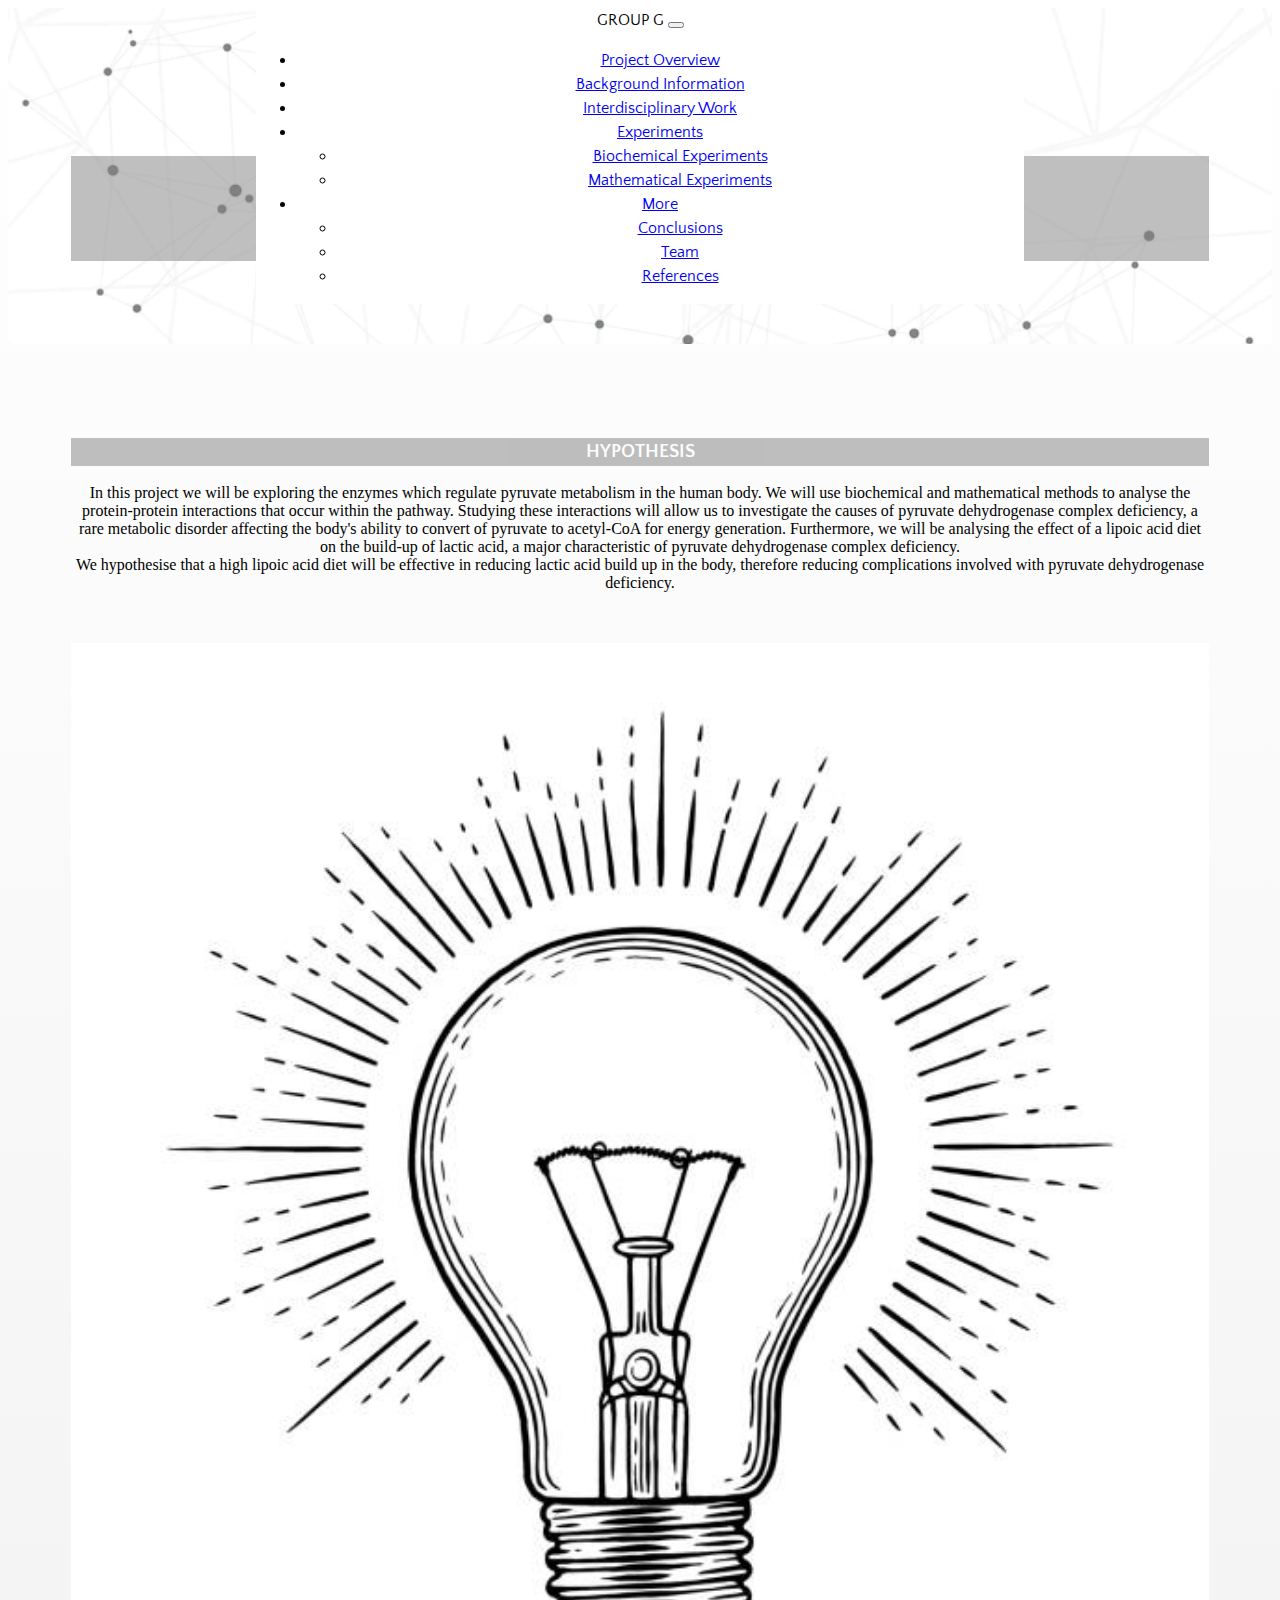
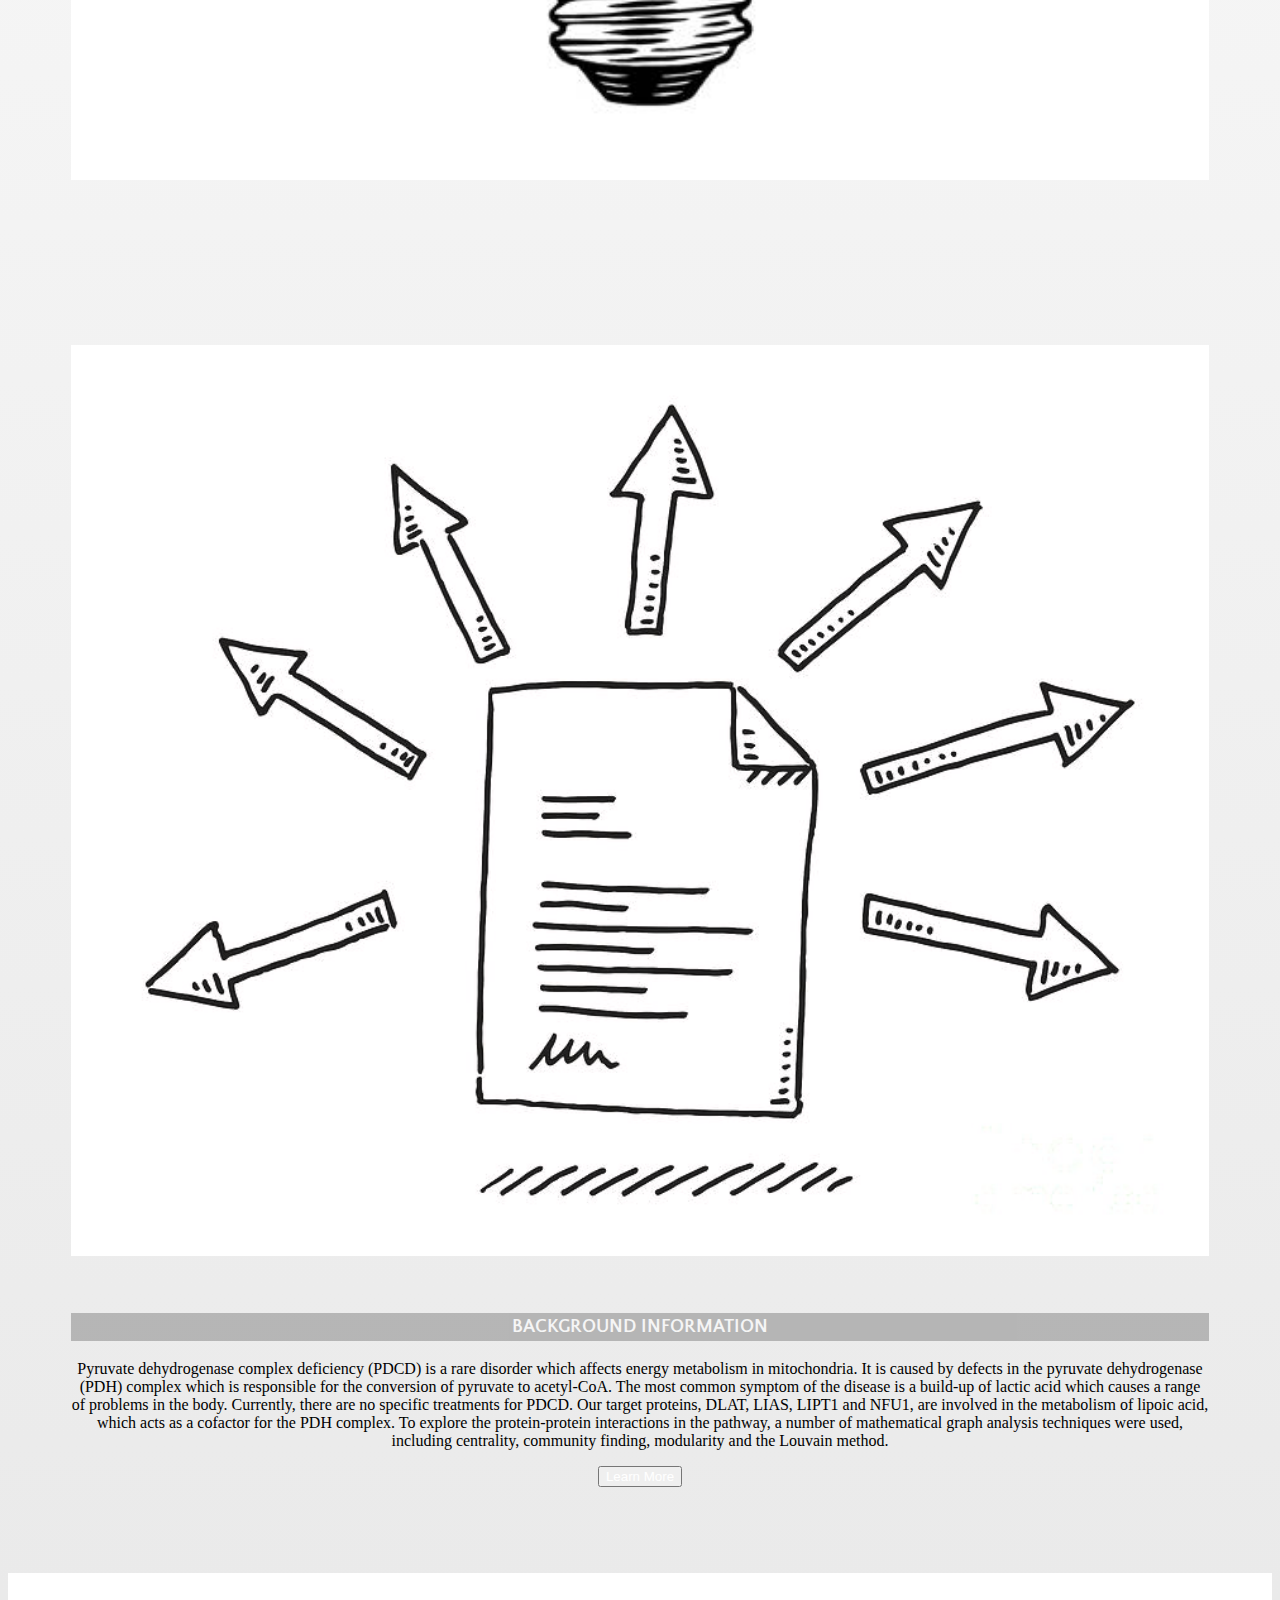
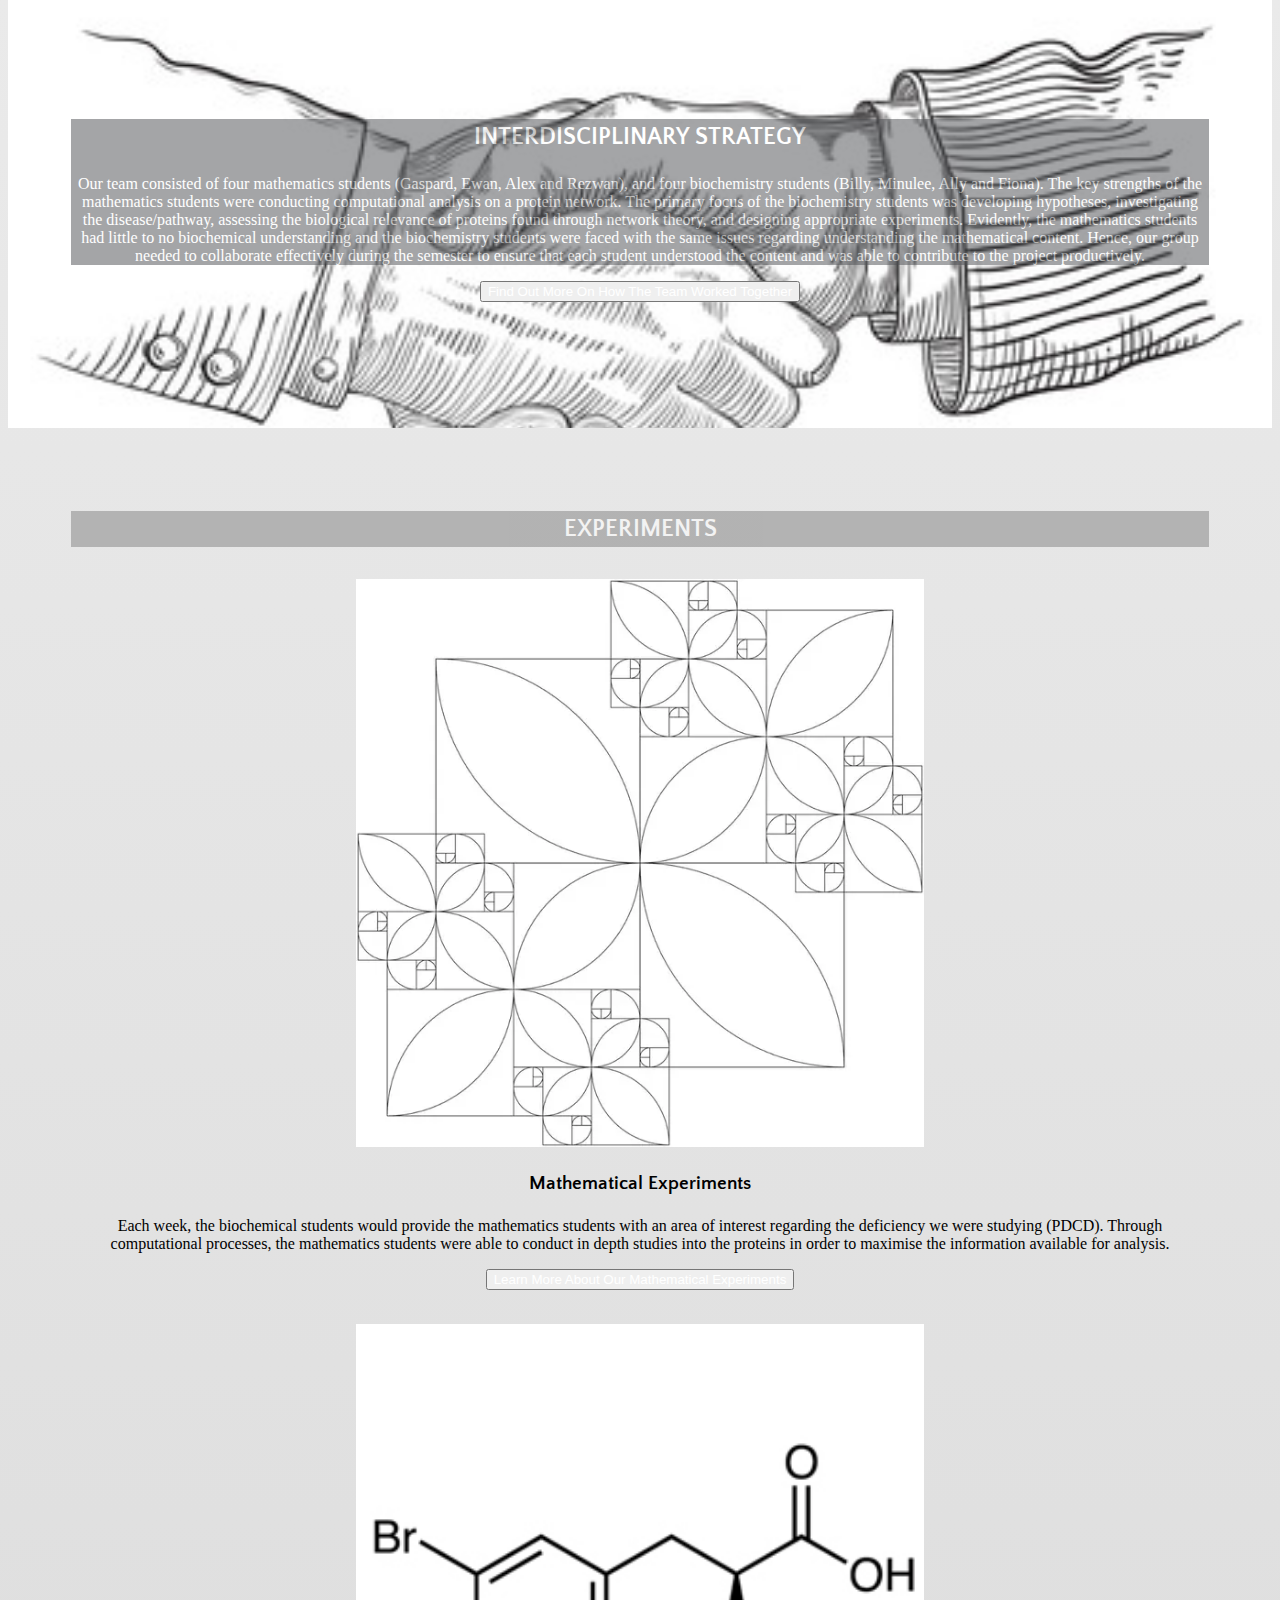
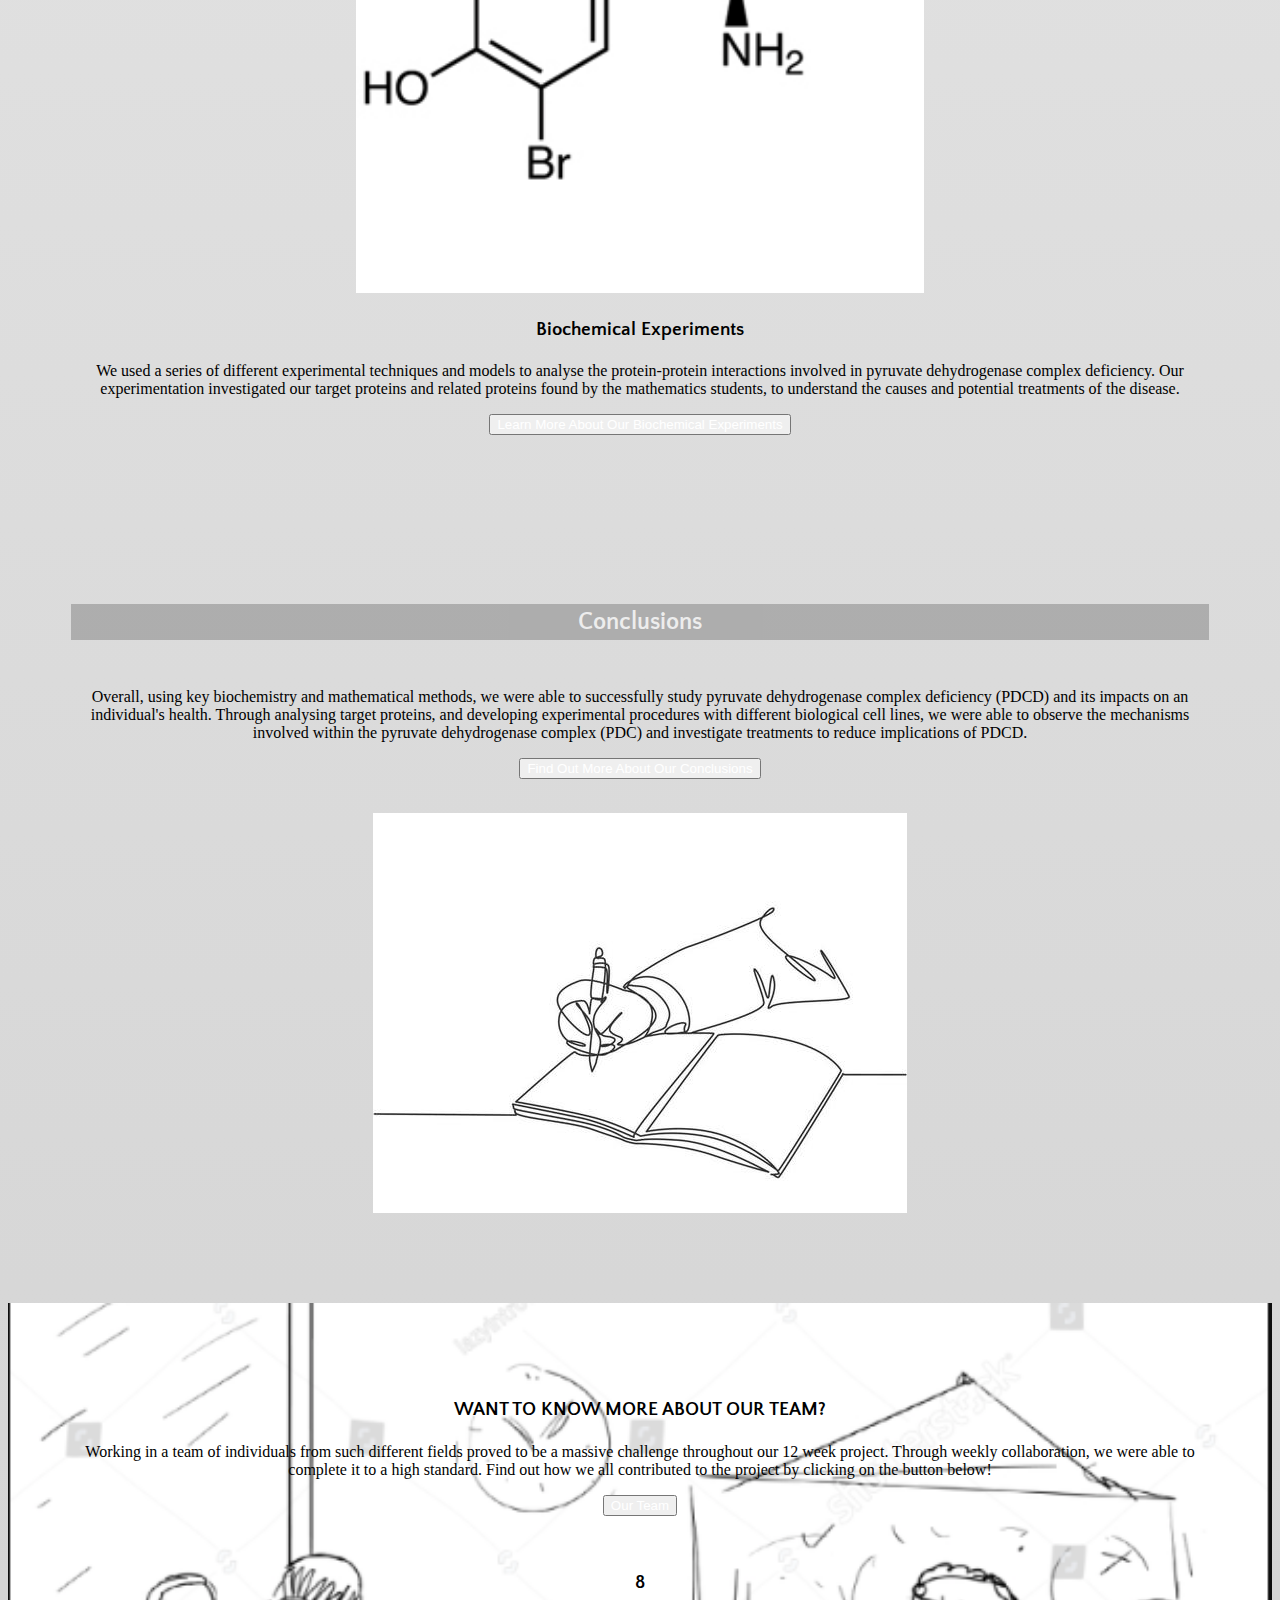
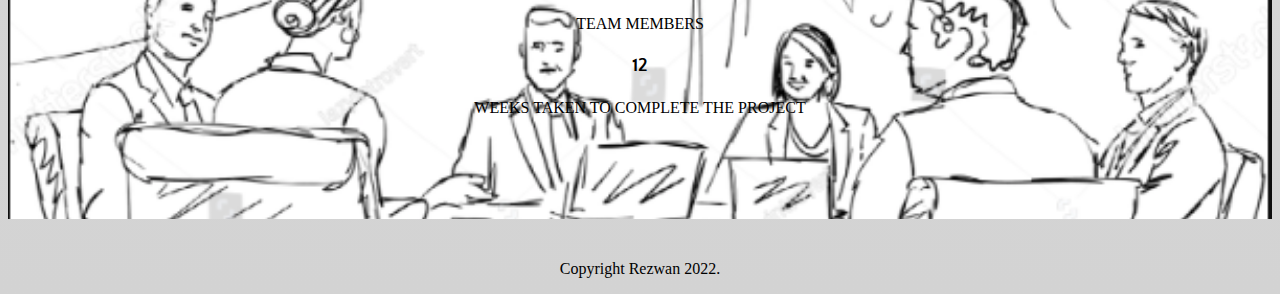
<file: index.html>
<!DOCTYPE html>
<html lang="en">
<head>
    <meta charset="UTF-8">
    <!--Link Bootstrap-->
    <link href="https://cdn.jsdelivr.net/npm/bootstrap@5.3.0-alpha1/dist/css/bootstrap.min.css" rel="stylesheet" integrity="sha384-GLhlTQ8iRABdZLl6O3oVMWSktQOp6b7In1Zl3/Jr59b6EGGoI1aFkw7cmDA6j6gD" crossorigin="anonymous">

    <!--Google Fonts links-->
    <link rel="preconnect" href="https://fonts.googleapis.com"><link rel="preconnect" href="https://fonts.gstatic.com" crossorigin><link href="https://fonts.googleapis.com/css2?family=Mulish:wght@300&family=Quattrocento+Sans:wght@700&display=swap" rel="stylesheet">

    <!--Link custom CSS-->
    <link href="css/styles.css" rel="stylesheet">
    <title>Project Overview</title>
</head>
<body>
    <!--navbar-->
    <nav class="navbar navbar-expand-lg">
        <div>
          <a class="navbar-brand">GROUP G</a>
          <button class="navbar-toggler" type="button" data-bs-toggle="collapse" data-bs-target="#navbarNavDarkDropdown" aria-controls="navbarNavDarkDropdown" aria-expanded="false" aria-label="Toggle navigation">
            <span class="navbar-toggler-icon"></span>
          </button>
          <div class="collapse navbar-collapse" id="navbarNavDarkDropdown">
            <ul class="navbar-nav">
                <li class="nav-item">
                    <a class="nav-link" href="index.html">Project Overview</a>
                </li>
                <li class="nav-item">
                    <a class="nav-link" href="backgroundinformation.html">Background Information</a>
                </li>
                <li class="nav-item">
                    <a class="nav-link" href="interdisciplinarywork.html">Interdisciplinary Work</a>
                </li>
              <li class="nav-item dropdown">
                <a class="nav-link dropdown-toggle" href="#" id="navbarDarkDropdownMenuLink" role="button" data-bs-toggle="dropdown" aria-expanded="false">
                  Experiments
                </a>
                <ul class="dropdown-menu dropdown-menu-light" aria-labelledby="navbarDarkDropdownMenuLink">
                  <li><a class="dropdown-item" href="biochemicalbackground.html">Biochemical Experiments</a></li>
                  <li><a class="dropdown-item" href="mathematicalbackground.html">Mathematical Experiments</a></li>
                </ul>
              </li>
              <li class="nav-item dropdown">
                <a class="nav-link dropdown-toggle" href="#" id="navbarDarkDropdownMenuLink" role="button" data-bs-toggle="dropdown" aria-expanded="false">
                  More
                </a>
                <ul class="dropdown-menu dropdown-menu-light" aria-labelledby="navbarDarkDropdownMenuLink">
                  <li><a class="dropdown-item" href="conclusions.html">Conclusions</a></li>
                  <li><a class="dropdown-item" href="#">Team</a></li>
                  <li><a class="dropdown-item" href="references.html">References</a></li>
                </ul>
              </li>
            </ul>
          </div>
        </div>
      </nav>

      <!--Heading-->
      <div class="container-fluid page-heading index-pg-heading">
        <div id="heading-title">
            <h1><strong>Pyruvate Dehydrogenase Complex Deficiency</strong></h1>
            <h2>GROUP G</h2>
        </div>
      </div>
      
      
      <!--Hypothesis Section-->
      <div class="container-fluid overview-container-fluid">
        <div class="row">
          <div class="col-lg-6">
            <h3 class="title"> HYPOTHESIS </h3>
            <p>
                ​In this project we will be exploring the enzymes which regulate pyruvate metabolism in the human body. We will use biochemical and mathematical methods to analyse the protein-protein interactions that occur within the pathway. Studying these interactions will allow us to investigate the causes of pyruvate dehydrogenase complex deficiency, a rare metabolic disorder affecting the body's ability to convert of pyruvate to acetyl-CoA for energy generation. Furthermore, we will be analysing the effect of a lipoic acid diet on the build-up of lactic acid, a major characteristic of pyruvate dehydrogenase complex deficiency. 
                <br>
                We hypothesise that a high lipoic acid diet will be effective in reducing lactic acid build up in the body, therefore reducing complications involved with pyruvate dehydrogenase deficiency.
            </p>
          </div>
          <div class="col-lg-6 light-bulb-container-fluid">
            <img class="overview-img" src="images/light-bulb.jpeg">
          </div>
        </div>
      </div>

      <!--Background Information section-->
      <div class="container-fluid overview-container-fluid">
        <div class="row">
          <div class="col-lg-6 ideas-container-fluid">
            <img class="overview-img ideas-img" src="images/ideas.jpeg">
          </div>
          <div class="col-lg-6">
            <h3 class="title">BACKGROUND INFORMATION</h3>
            <p>
                Pyruvate dehydrogenase complex deficiency (PDCD) is a rare disorder which affects energy metabolism in mitochondria. It is caused by defects in the pyruvate dehydrogenase (PDH) complex which is responsible for the conversion of pyruvate to acetyl-CoA. The most common symptom of the disease is a build-up of lactic acid which causes a range of problems in the body. Currently, there are no specific treatments for PDCD. Our target proteins, DLAT, LIAS, LIPT1 and NFU1, are involved in the metabolism of lipoic acid, which acts as a cofactor for the PDH complex. To explore the protein-protein interactions in the pathway, a number of mathematical graph analysis techniques were used, including centrality, community finding, modularity and the Louvain method.
            </p>
            <button type="button" class="btn btn-dark"><a class="button-text" href="backgroundinformation.html">Learn More</a></button>
          </div>
        </div>
      </div>

      <!--Interdisciplinary Strategy-->
      <div class="container-fluid page-heading strategy-section">
        <div class="strategy">
            <h2>INTERDISCIPLINARY STRATEGY</h2>
            <p>
                Our team consisted of four mathematics students (Gaspard, Ewan, Alex and Rezwan), and four biochemistry students (Billy, Minulee, Ally and Fiona). The key strengths of the mathematics students were conducting computational analysis on a protein network. The primary focus of the biochemistry students was developing hypotheses, investigating the disease/pathway, assessing the biological relevance of proteins found through network theory, and designing appropriate experiments. Evidently, the mathematics students had little to no biochemical understanding and the biochemistry students were faced with the same issues regarding understanding the mathematical content. Hence, our group needed to collaborate effectively during the semester to ensure that each student understood the content and was able to contribute to the project productively.
            </p>
        </div>
        <button type="button" class="btn btn-dark"><a class="button-text" href="interdisciplinarywork.html">Find Out More On How The Team Worked Together</a></button>
      </div>

      <!--Experiments-->
      <div>
        <div class="container-fluid overview-container-fluid">
            <h2 class="title">EXPERIMENTS</h2>
            <div class="row">
              <div class="col-lg-6">
                <img class="experiments-img" src="images/maths-background.webp">
                <h3>Mathematical Experiments</h3>
                <p>
                    Each week, the biochemical students would provide the mathematics students with an area of interest regarding the deficiency we were studying (PDCD). Through computational processes, the mathematics students were able to conduct in depth studies into the proteins in order to maximise the information available for analysis.
                </p>
                <button type="button" class="btn btn-dark"><a class="button-text" href="mathematicalbackground.html">Learn More About Our Mathematical Experiments</a></button>
              </div>
              <div class="col-lg-6">
                <img class="experiments-img" src="images/biochemical-background.jpeg">
                <h3>Biochemical Experiments</h3>
                <p>
                    We used a series of different experimental techniques and models to analyse the protein-protein interactions involved in pyruvate dehydrogenase complex deficiency. Our experimentation investigated our target proteins and related proteins found by the mathematics students, to understand the causes and potential treatments of the disease.
                </p>
                <button type="button" class="btn btn-dark"><a class="button-text" href="biochemicalbackground.html">Learn More About Our Biochemical Experiments</a></button>
              </div>
            </div>
          </div>
      </div>


      <!--Conclusion-->
      <div>
        <div class="container-fluid overview-container-fluid">
            <h2 class="title">Conclusions</h2>
            <div class="row">
              <div class="col-lg-6">
                <p>
                    Overall, using key biochemistry and mathematical methods, we were able to successfully study pyruvate dehydrogenase complex deficiency (PDCD)  and its impacts on an individual's health. Through analysing target proteins, and developing experimental procedures with different biological cell lines, we were able to observe the mechanisms involved within the pyruvate dehydrogenase complex (PDC) and investigate treatments to reduce implications of PDCD. 
                </p>
                <button type="button" class="btn btn-dark"><a class="button-text" href="conclusions.html">Find Out More About Our Conclusions</a></button>
              </div>
              <div class="col-lg-6">
                <img src="images/conclusion.jpeg">
              </div>
            </div>
          </div>
      </div>

      <!--Team-->
      <div class="team-section">
        <div class="container-fluid overview-container-fluid">
            <div class="row">
              <div class="col-lg-6">
                <div class="team">
                    <h3>WANT TO KNOW MORE ABOUT OUR TEAM?</h3>
                    <p>
                        Working in a team of individuals from such different fields proved to be a massive challenge throughout our 12 week project. Through weekly collaboration, we were able to complete it to a high standard. Find out how we all contributed to the project by clicking on the button below!
                    </p>
                </div>
                <button type="button" class="btn btn-dark"><a class="button-text" href="team.html">Our Team</a></button>
              </div>
              <div class="col-lg-6">
                <h3>8</h3>
                <p>TEAM MEMBERS</p>
                <h3>12</h3>
                <p>WEEKS TAKEN TO COMPLETE THE PROJECT</p>
              </div>
            </div>
          </div>
      </div>

      <footer>
        <p>Copyright Rezwan 2022.</p>
      </footer>
</body>
<script src="https://cdn.jsdelivr.net/npm/bootstrap@5.3.0-alpha1/dist/js/bootstrap.bundle.min.js" integrity="sha384-w76AqPfDkMBDXo30jS1Sgez6pr3x5MlQ1ZAGC+nuZB+EYdgRZgiwxhTBTkF7CXvN" crossorigin="anonymous"></script>
</html>
</file>
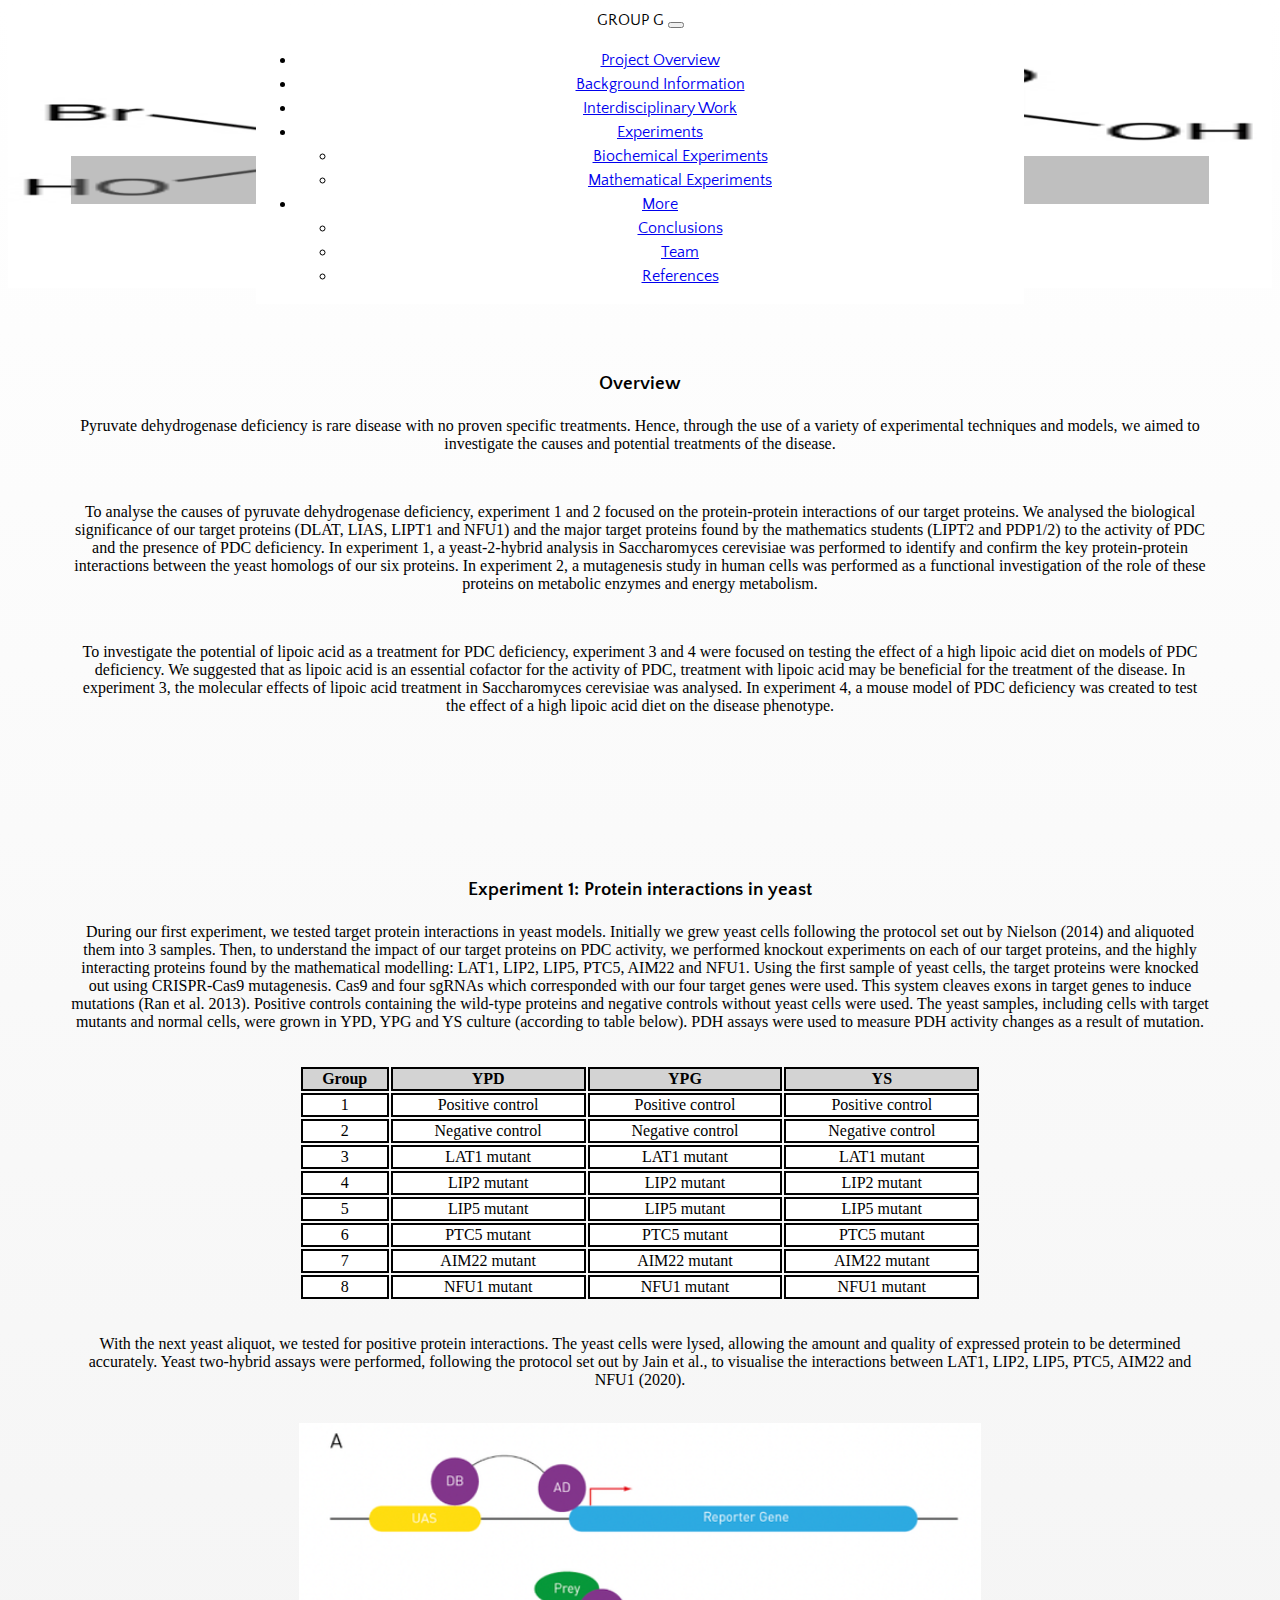
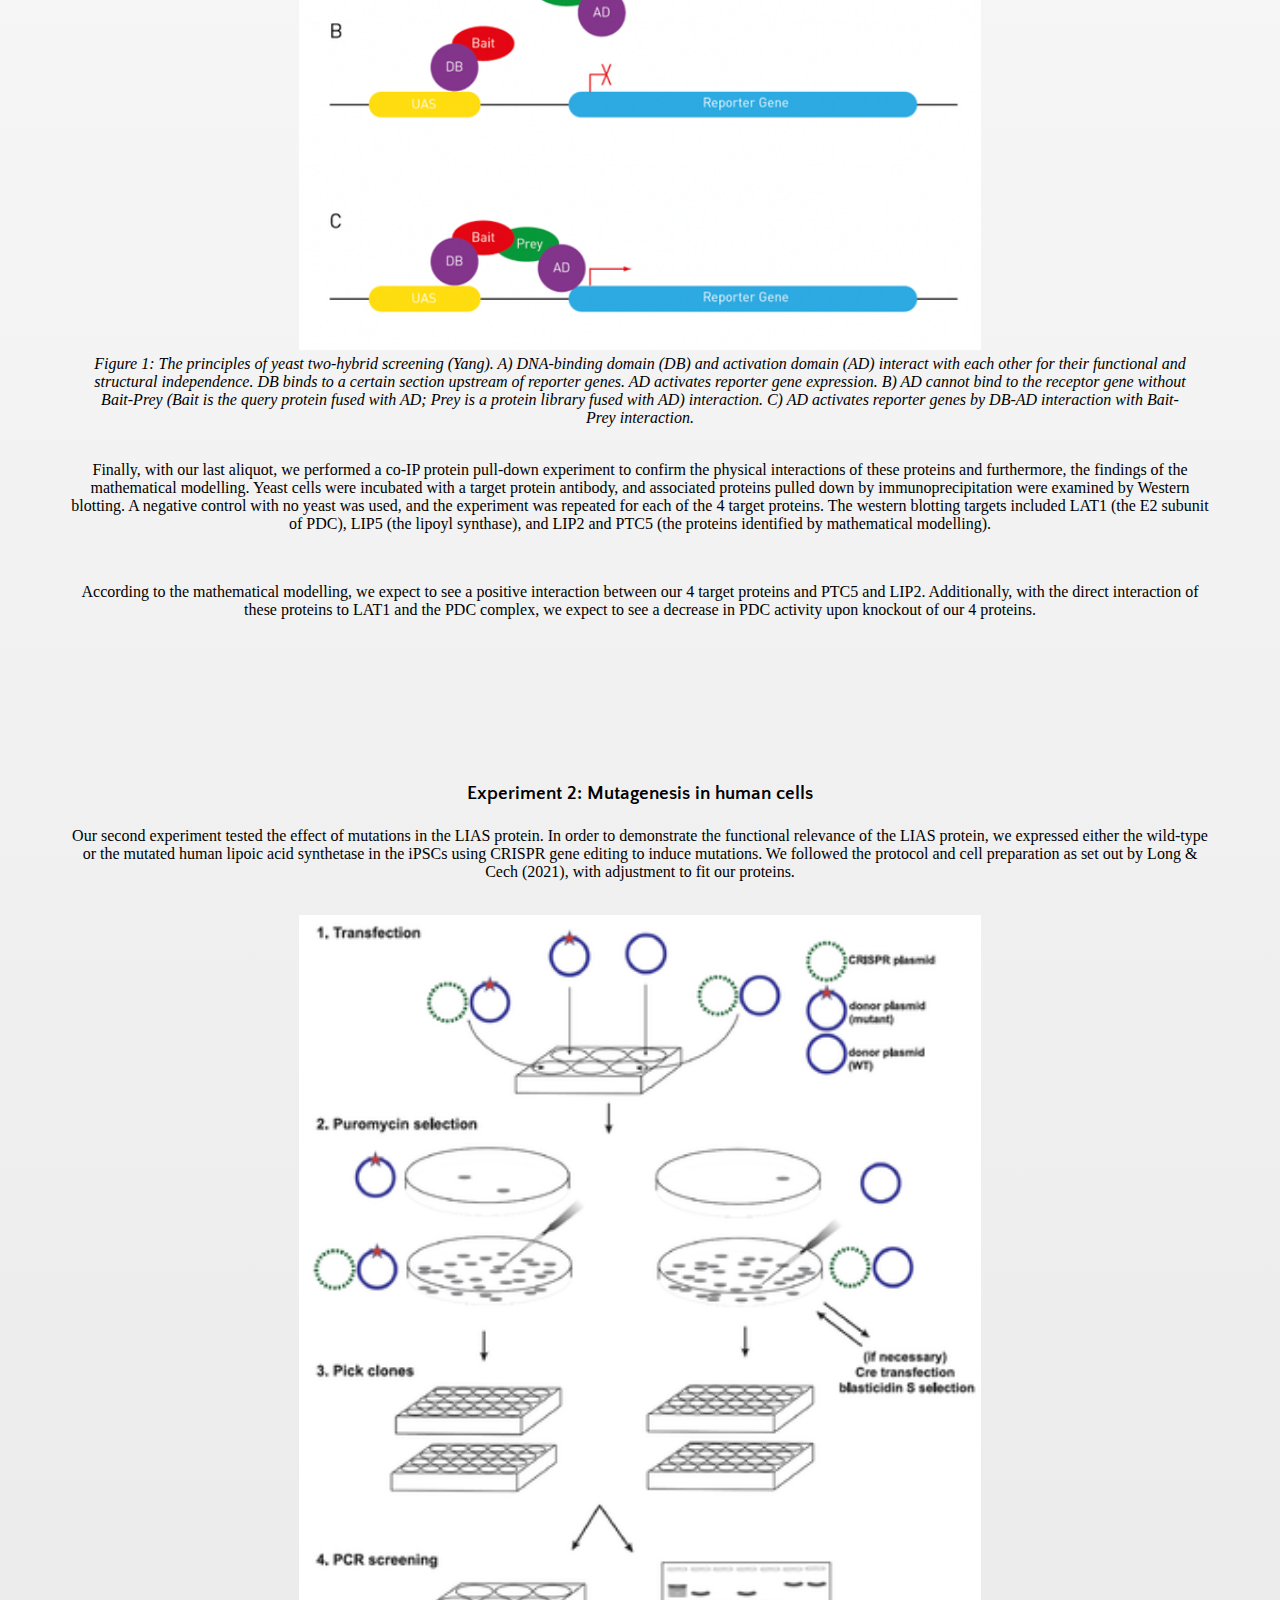
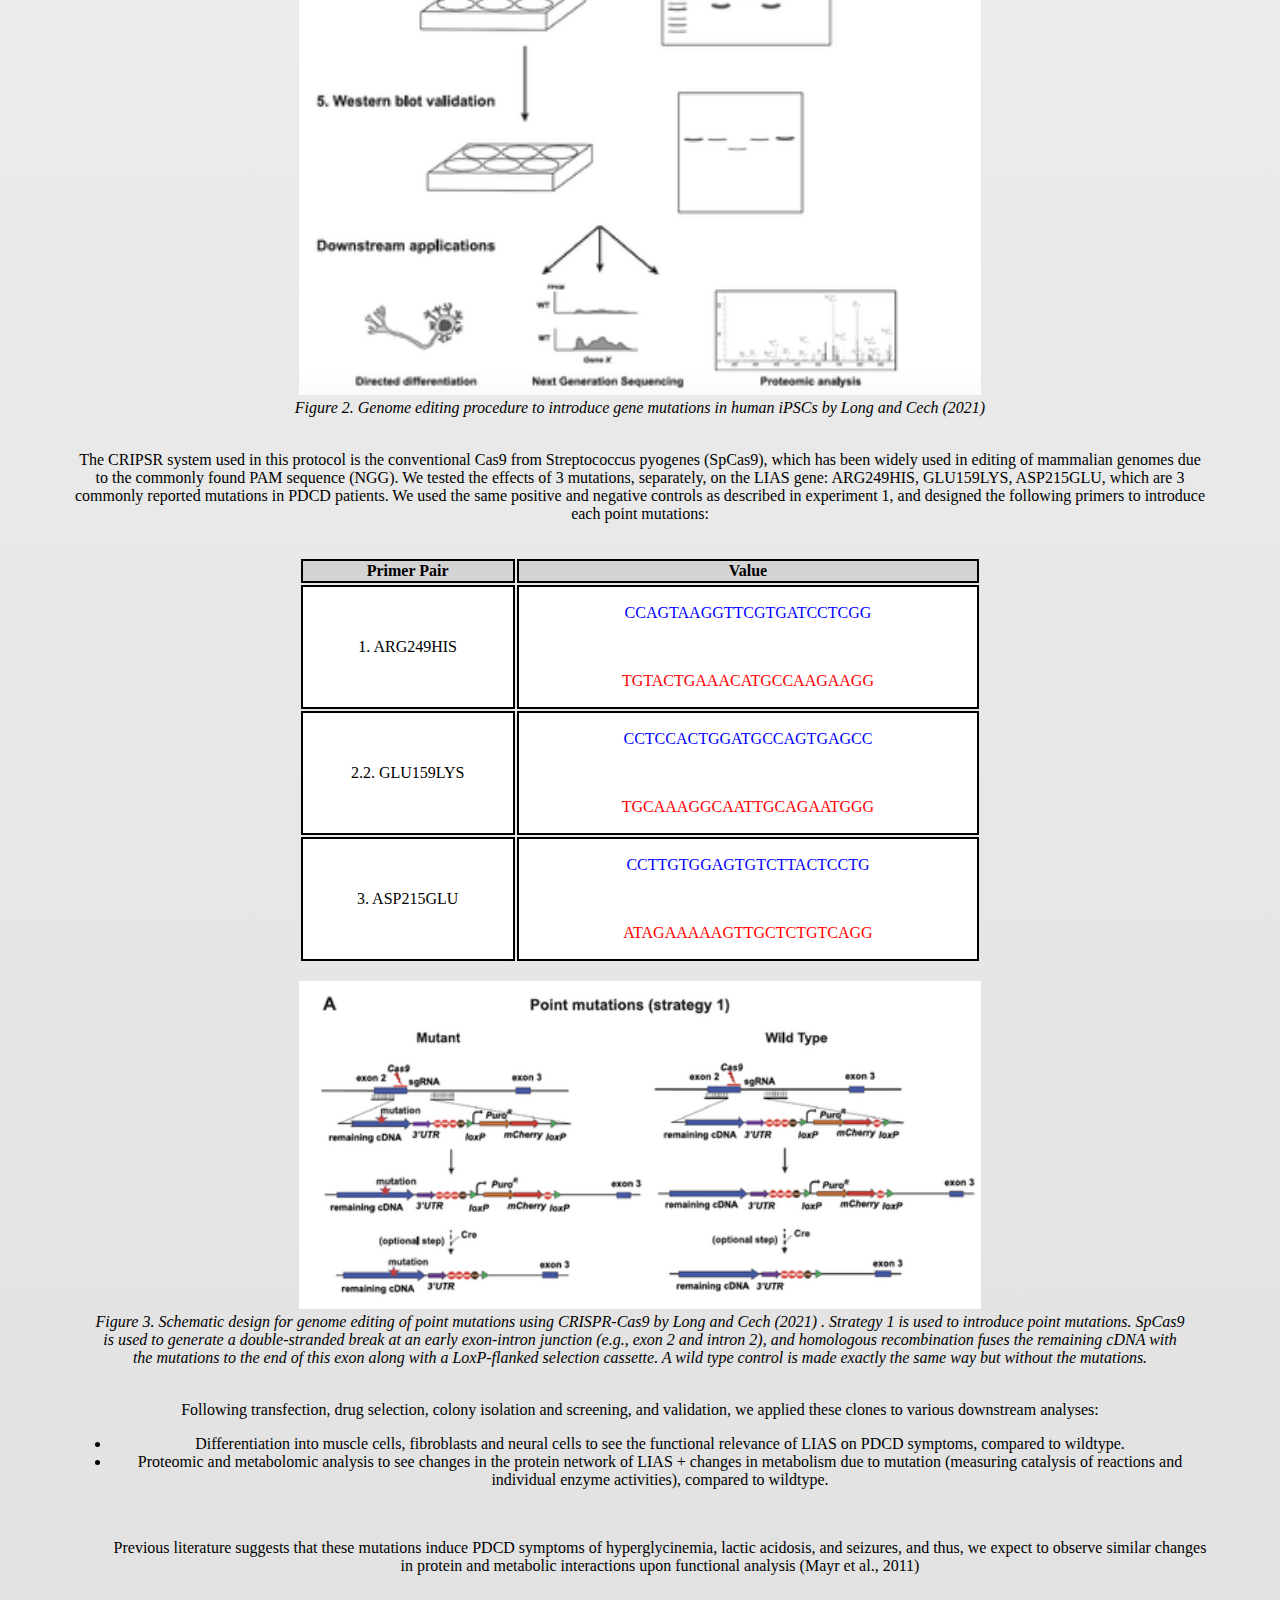
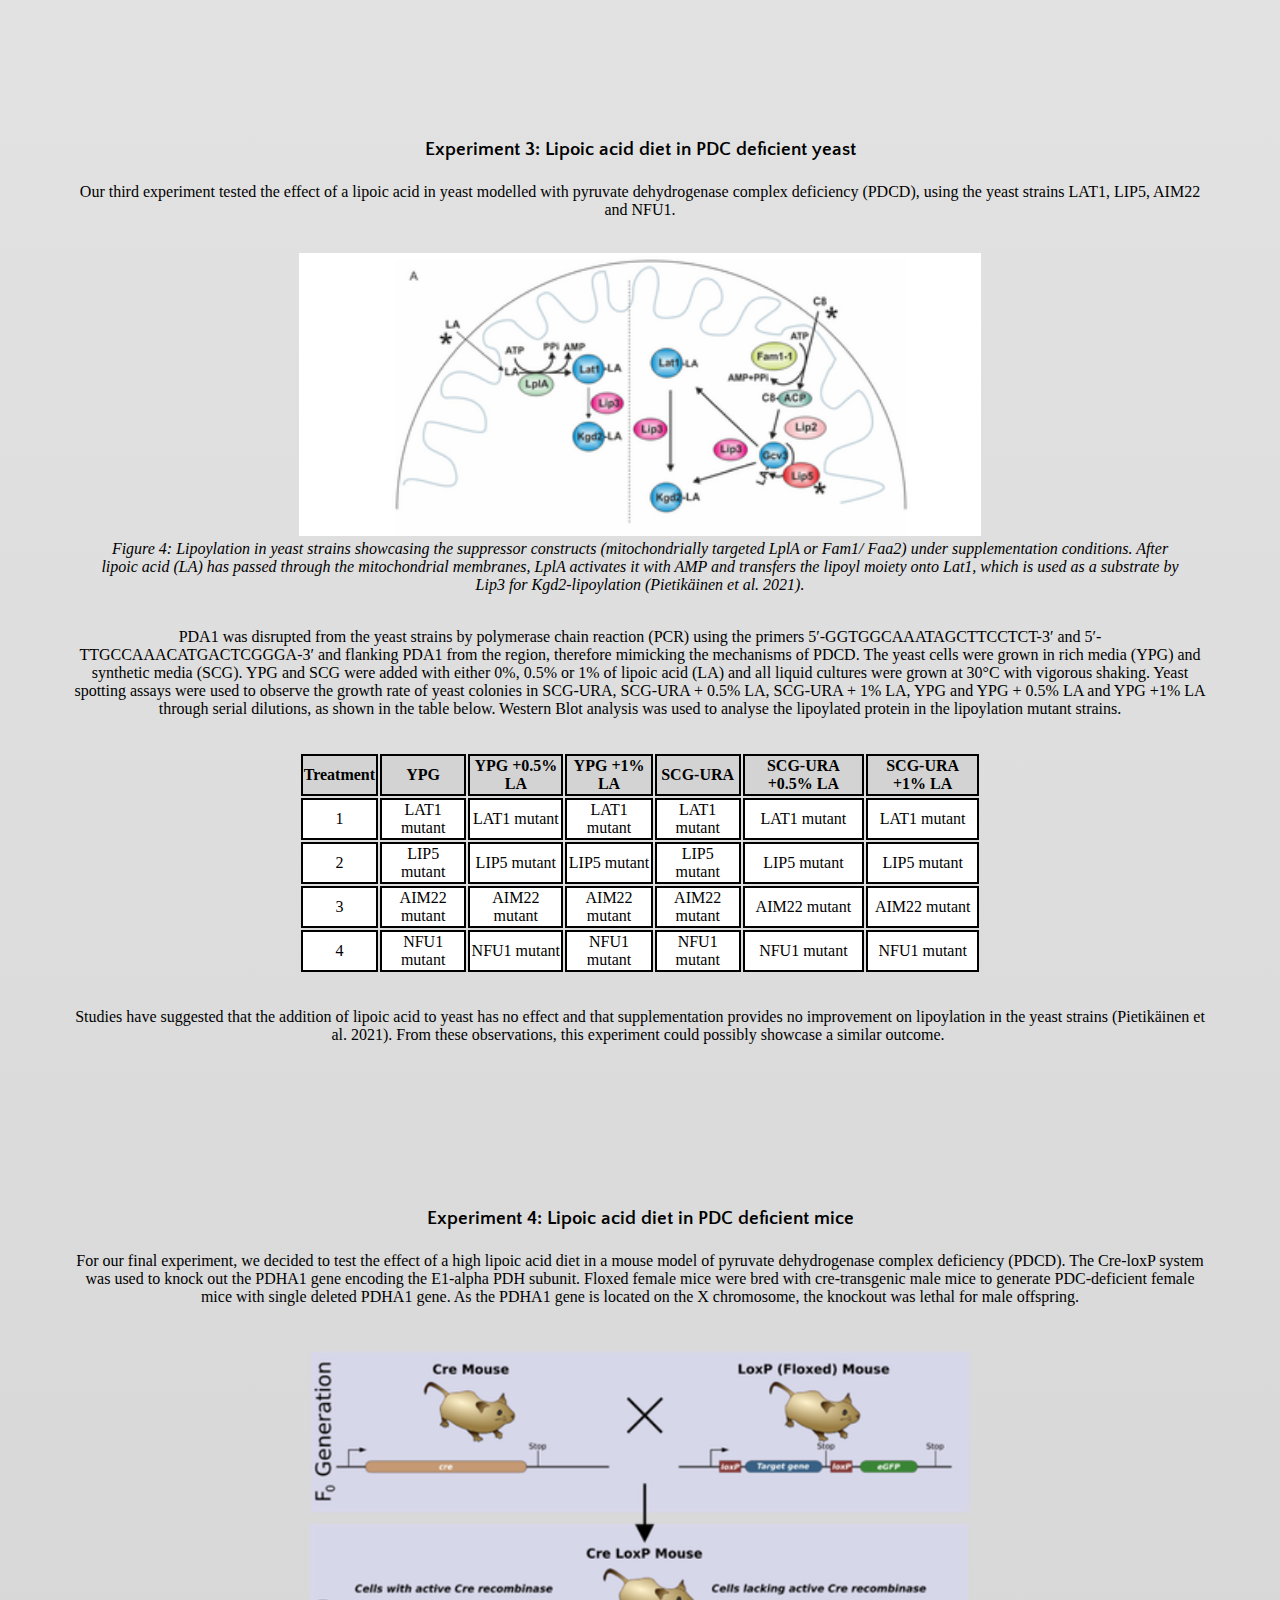
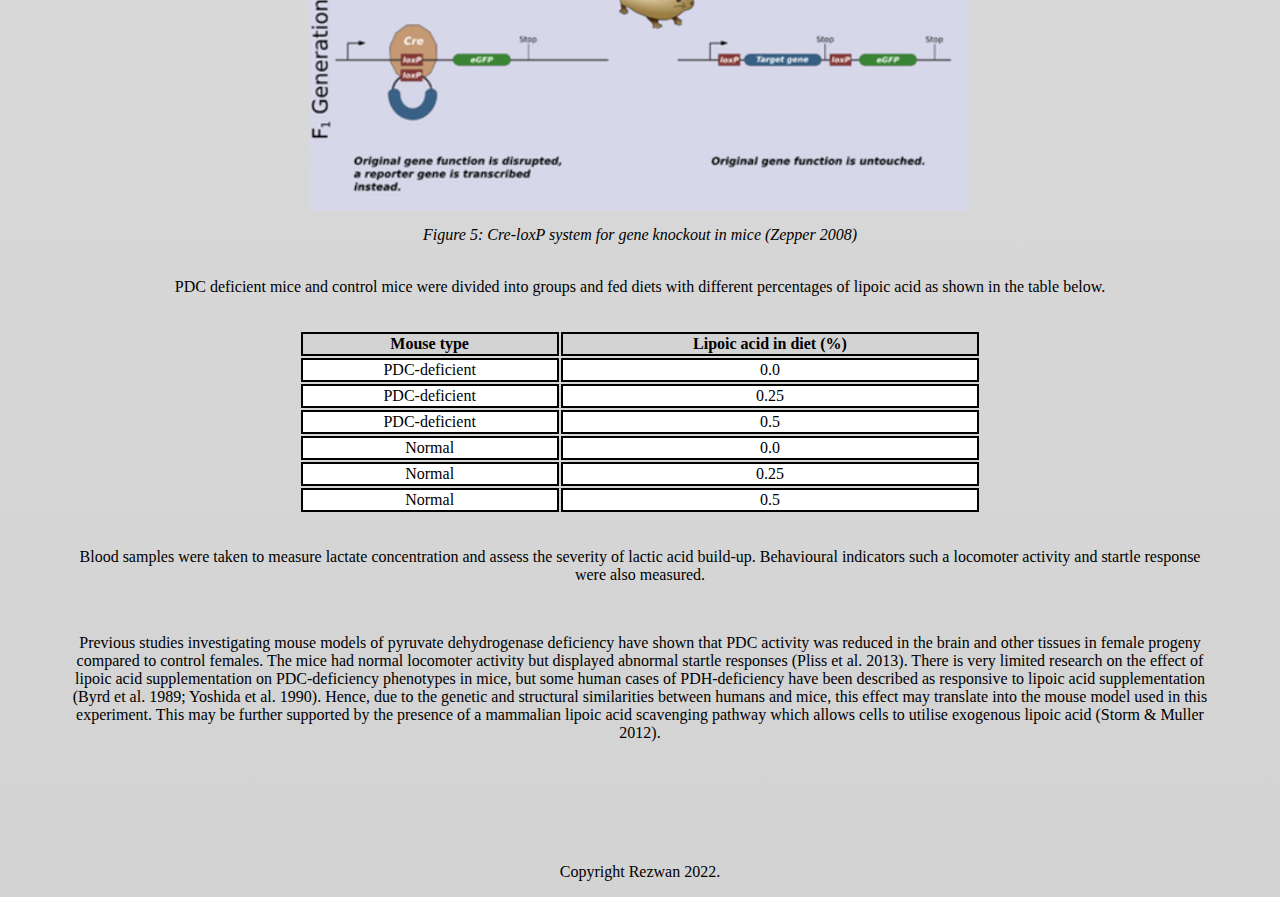
<file: biochemicalbackground.html>
<!DOCTYPE html>
<html lang="en">
<head>
    <meta charset="UTF-8">
    <!--Link Bootstrap-->
    <link href="https://cdn.jsdelivr.net/npm/bootstrap@5.3.0-alpha1/dist/css/bootstrap.min.css" rel="stylesheet" integrity="sha384-GLhlTQ8iRABdZLl6O3oVMWSktQOp6b7In1Zl3/Jr59b6EGGoI1aFkw7cmDA6j6gD" crossorigin="anonymous">

    <!--Google Fonts links-->
    <link rel="preconnect" href="https://fonts.googleapis.com"><link rel="preconnect" href="https://fonts.gstatic.com" crossorigin><link href="https://fonts.googleapis.com/css2?family=Mulish:wght@300&family=Quattrocento+Sans:wght@700&display=swap" rel="stylesheet">

    <!--Link custom CSS-->
    <link href="css/styles.css" rel="stylesheet">
    <title>Biochemical Background</title>
</head>
<body>
    <!--navbar-->
    <nav class="navbar navbar-expand-lg">
        <div>
          <a class="navbar-brand">GROUP G</a>
          <button class="navbar-toggler" type="button" data-bs-toggle="collapse" data-bs-target="#navbarNavDarkDropdown" aria-controls="navbarNavDarkDropdown" aria-expanded="false" aria-label="Toggle navigation">
            <span class="navbar-toggler-icon"></span>
          </button>
          <div class="collapse navbar-collapse" id="navbarNavDarkDropdown">
            <ul class="navbar-nav">
                <li class="nav-item">
                    <a class="nav-link" href="index.html">Project Overview</a>
                </li>
                <li class="nav-item">
                    <a class="nav-link" href="backgroundinformation.html">Background Information</a>
                </li>
                <li class="nav-item">
                    <a class="nav-link" href="interdisciplinarywork.html">Interdisciplinary Work</a>
                </li>
              <li class="nav-item dropdown">
                <a class="nav-link dropdown-toggle" href="#" id="navbarDarkDropdownMenuLink" role="button" data-bs-toggle="dropdown" aria-expanded="false">
                  Experiments
                </a>
                <ul class="dropdown-menu dropdown-menu-light" aria-labelledby="navbarDarkDropdownMenuLink">
                  <li><a class="dropdown-item" href="biochemicalbackground.html">Biochemical Experiments</a></li>
                  <li><a class="dropdown-item" href="mathematicalbackground.html">Mathematical Experiments</a></li>
                </ul>
              </li>
              <li class="nav-item dropdown">
                <a class="nav-link dropdown-toggle" href="#" id="navbarDarkDropdownMenuLink" role="button" data-bs-toggle="dropdown" aria-expanded="false">
                  More
                </a>
                <ul class="dropdown-menu dropdown-menu-light" aria-labelledby="navbarDarkDropdownMenuLink">
                  <li><a class="dropdown-item" href="conclusions.html">Conclusions</a></li>
                  <li><a class="dropdown-item" href="#">Team</a></li>
                  <li><a class="dropdown-item" href="references.html">References</a></li>
                </ul>
              </li>
            </ul>
          </div>
        </div>
      </nav>

      <!--Heading-->
      <div class="container-fluid page-heading biochem-pg-heading">
        <div id="heading-title">
            <h1><strong>Biochemical Background</strong></h1>
        </div>
      </div>

      <div class="container-fluid overview-container-fluid">
        <h3>Overview</h3>
        <p>
            Pyruvate dehydrogenase deficiency is rare disease with no proven specific treatments. Hence, through the use of a variety of experimental techniques and models, we aimed to investigate the causes and potential treatments of the disease.
        </p>
        <br>
        <p>
            To analyse the causes of pyruvate dehydrogenase deficiency, experiment 1 and 2 focused on the protein-protein interactions of our target proteins. We analysed the biological significance of our target proteins (DLAT, LIAS, LIPT1 and NFU1) and the major target proteins found by the mathematics students (LIPT2 and PDP1/2) to the activity of PDC and the presence of PDC deficiency. In experiment 1, a yeast-2-hybrid analysis in Saccharomyces cerevisiae was performed to identify and confirm the key protein-protein interactions between the yeast homologs of our six proteins. In experiment 2, a mutagenesis study in human cells was performed as a functional investigation of the role of these proteins on metabolic enzymes and energy metabolism.
        </p>
        <br>
        <p>
            To investigate the potential of lipoic acid as a treatment for PDC deficiency, experiment 3 and 4 were focused on testing the effect of a high lipoic acid diet on models of PDC deficiency. We suggested that as lipoic acid is an essential cofactor for the activity of PDC, treatment with lipoic acid may be beneficial for the treatment of the disease. In experiment 3, the molecular effects of lipoic acid treatment in Saccharomyces cerevisiae was analysed. In experiment 4, a mouse model of PDC deficiency was created to test the effect of a high lipoic acid diet on the disease phenotype.
        </p>
      </div>

      <div class="container-fluid overview-container-fluid">
        <h3>Experiment 1: Protein interactions in yeast</h3>
        <p>
            During our first experiment, we tested target protein interactions in yeast models. Initially we grew yeast cells following the protocol set out by Nielson (2014) and aliquoted them into 3 samples. Then, to understand the impact of our target proteins on PDC activity, we performed knockout experiments on each of our target proteins, and the highly interacting proteins found by the mathematical modelling: LAT1, LIP2, LIP5, PTC5, AIM22 and NFU1. Using the first sample of yeast cells, the target proteins were knocked out using CRISPR-Cas9 mutagenesis. Cas9 and four sgRNAs which corresponded with our four target genes were used. This system cleaves exons in target genes to induce mutations (Ran et al. 2013). Positive controls containing the wild-type proteins and negative controls without yeast cells were used. The yeast samples, including cells with target mutants and normal cells, were grown in YPD, YPG and YS culture (according to table below). PDH assays were used to measure PDH activity changes as a result of mutation.
        </p>
        <br>
        <table>
            <tr>
                <th>
                    Group
                </th>
                <th>
                    YPD
                </th>
                <th>
                    YPG
                </th>
                <th>
                    YS
                </th>
            </tr>
            <tr>
                <td>1</td>
                <td>Positive control</td>
                <td>Positive control</td>
                <td>Positive control</td>
            </tr>
            <tr>
                <td>2</td>
                <td>Negative control</td>
                <td>Negative control</td>
                <td>Negative control</td>
            </tr>
            <tr>
                <td>3</td>
                <td>LAT1 mutant</td>
                <td>LAT1 mutant</td>
                <td>LAT1 mutant</td>
            </tr>
            <tr>
                <td>4</td>
                <td>LIP2 mutant</td>
                <td>LIP2 mutant</td>
                <td>LIP2 mutant</td>
            </tr>
            <tr>
                <td>5</td>
                <td>LIP5 mutant</td>
                <td>LIP5 mutant</td>
                <td>LIP5 mutant</td>
            </tr>
            <tr>
                <td>6</td>
                <td>PTC5 mutant</td>
                <td>PTC5 mutant</td>
                <td>PTC5 mutant</td>
            </tr>
            <tr>
                <td>7</td>
                <td>AIM22 mutant</td>
                <td>AIM22 mutant</td>
                <td>AIM22 mutant</td>
            </tr>
            <tr>
                <td>8</td>
                <td>NFU1 mutant</td>
                <td>NFU1 mutant</td>
                <td>NFU1 mutant</td>
            </tr>
        </table>
        <br>
        <p>
            With the next yeast aliquot, we tested for positive protein interactions. The yeast cells were lysed, allowing the amount and quality of expressed protein to be determined accurately. Yeast two-hybrid assays were performed, following the protocol set out by Jain et al., to visualise the interactions between LAT1, LIP2, LIP5, PTC5, AIM22 and NFU1 (2020).
        </p>
        <br>
        <img class="biochem-img" src="images/biochem-exp-1.png">
        <figcaption>Figure 1: The principles of yeast two-hybrid screening (Yang). A) DNA-binding domain (DB) and activation domain (AD) interact with each other for their functional and structural independence. DB binds to a certain section upstream of reporter genes. AD activates reporter gene expression. B) AD cannot bind to the receptor gene without Bait-Prey (Bait is the query protein fused with AD; Prey is a protein library fused with AD) interaction. C) AD activates reporter genes by DB-AD interaction with Bait-Prey interaction.</figcaption>
        <br>
        <p>
            Finally, with our last aliquot, we performed a co-IP protein pull-down experiment to confirm the physical interactions of these proteins and furthermore, the findings of the mathematical modelling. Yeast cells were incubated with a target protein antibody, and associated proteins pulled down by immunoprecipitation were examined by Western blotting. A negative control with no yeast was used, and the experiment was repeated for each of the 4 target proteins. The western blotting targets included LAT1 (the E2 subunit of PDC), LIP5 (the lipoyl synthase), and LIP2 and PTC5 (the proteins identified by mathematical modelling).
        </p>
        <br>
        <p>
            According to the mathematical modelling, we expect to see a positive interaction between our 4 target proteins and PTC5 and LIP2. Additionally, with the direct interaction of these proteins to LAT1 and the PDC complex, we expect to see a decrease in PDC activity upon knockout of our 4 proteins.
        </p>
      </div>

      <div class="container-fluid overview-container-fluid">
        <h3>Experiment 2: Mutagenesis in human cells</h3>
        <p>
            Our second experiment tested the effect of mutations in the LIAS protein. In order to demonstrate the functional relevance of the LIAS protein, we expressed either the wild-type or the mutated human lipoic acid synthetase in the iPSCs using CRISPR gene editing to induce mutations. We followed the protocol and cell preparation as set out by Long & Cech (2021), with adjustment to fit our proteins.
        </p>
        <br>
        <img class="biochem-img" src="images/biochem-exp-2.png">
        <figcaption>Figure 2. Genome editing procedure to introduce gene mutations in human iPSCs by Long and Cech (2021)</figcaption>
        <br>
        <p>
            The CRIPSR system used in this protocol is the conventional Cas9 from Streptococcus pyogenes (SpCas9), which has been widely used in editing of mammalian genomes due to the commonly found PAM sequence (NGG). We tested the effects of 3 mutations, separately, on the LIAS gene: ARG249HIS, GLU159LYS, ASP215GLU, which are 3 commonly reported mutations in PDCD patients. We used the same positive and negative controls as described in experiment 1, and designed the following primers to introduce each point mutations:
        </p>
        <br>
        <table>
            <tr>
                <th>Primer Pair</th>
                <th>Value</th>
            </tr>
            <tr>
                <td>1. ARG249HIS</td>
                <td><p style="color: blue;">CCAGTAAGGTTCGTGATCCTCGG</p><br><p style="color: red;">TGTACTGAAACATGCCAAGAAGG</p></td>
            </tr>
            <tr>
                <td>2.2. GLU159LYS</td>
                <td><p style="color: blue;">CCTCCACTGGATGCCAGTGAGCC</p><br><p style="color: red;">TGCAAAGGCAATTGCAGAATGGG</p></td>
            </tr>
            <tr>
                <td>3. ASP215GLU</td>
                <td><p style="color: blue;">CCTTGTGGAGTGTCTTACTCCTG</p><br><p style="color: red;">ATAGAAAAAGTTGCTCTGTCAGG</p></td>
            </tr>
        </table>
        <br>
        <img class="biochem-img" src="images/biochem-exp-3.png">
        <figcaption>Figure 3. Schematic design for genome editing of point mutations using CRISPR-Cas9 by Long and Cech (2021) . Strategy 1 is used to introduce point mutations. SpCas9 is used to generate a double-stranded break at an early exon-intron junction (e.g., exon 2 and intron 2), and homologous recombination fuses the remaining cDNA with the mutations to the end of this exon along with a LoxP-flanked selection cassette. A wild type control is made exactly the same way but without the mutations.</figcaption>
        <br>
        <p>
            Following transfection, drug selection, colony isolation and screening, and validation, we applied these clones to various downstream analyses: 
            <ul>
                <li>Differentiation into muscle cells, fibroblasts and neural cells to see the functional relevance of LIAS on PDCD symptoms, compared to wildtype.</li>
                <li>Proteomic and metabolomic analysis to see changes in the protein network of LIAS + changes in metabolism due to mutation (measuring catalysis of reactions and individual enzyme activities), compared to wildtype.</li>
        </p>
        <br>
        <p>
            ​Previous literature suggests that these mutations induce PDCD symptoms of hyperglycinemia, lactic acidosis, and seizures, and thus, we expect to observe similar changes in protein and metabolic interactions upon functional analysis (Mayr et al., 2011)
        </p>
      </div>

      <div class="container-fluid overview-container-fluid">
        <h3>Experiment 3: Lipoic acid diet in PDC deficient yeast</h3>
        <p>
            ​Our third experiment tested the effect of a lipoic acid in yeast modelled with pyruvate dehydrogenase complex deficiency (PDCD), using the yeast strains LAT1, LIP5, AIM22 and NFU1.
        </p>
        <br>
        <img class="biochem-img" src="images/biochem-exp-4.png">
        <figcaption>Figure 4: Lipoylation in yeast strains showcasing the suppressor constructs (mitochondrially targeted LplA or Fam1/ Faa2) under supplementation conditions. After lipoic acid (LA) has passed through the mitochondrial membranes, LplA activates it with AMP and transfers the lipoyl moiety onto Lat1, which is used as a substrate by Lip3 for Kgd2-lipoylation (Pietikäinen et al. 2021).</figcaption>
        <br>
        <p>
            PDA1 was disrupted from the yeast strains by polymerase chain reaction (PCR) using the primers 5′-GGTGGCAAATAGCTTCCTCT-3′ and 5′-TTGCCAAACATGACTCGGGA-3′ and flanking PDA1 from the region, therefore mimicking the mechanisms of PDCD. The yeast cells were grown in rich media (YPG) and synthetic media (SCG). YPG and SCG were added with either 0%, 0.5% or 1% of lipoic acid (LA) and all liquid cultures were grown at 30°C with vigorous shaking. Yeast spotting assays were used to observe the growth rate of yeast colonies in SCG-URA, SCG-URA + 0.5% LA, SCG-URA + 1% LA,  YPG and YPG + 0.5% LA and YPG +1% LA through serial dilutions, as shown in the table below. Western Blot analysis was used to analyse the lipoylated protein in the lipoylation mutant strains.​
        </p>
        <br>
        <table>
            <tr>
                <th>Treatment</th>
                <th>YPG</th>
                <th>YPG +0.5% LA</th>
                <th>YPG +1% LA</th>
                <th>SCG-URA</th>
                <th>SCG-URA +0.5% LA</th>
                <th>SCG-URA +1% LA</th>
            </tr>
            <tr>
                <td>1</td>
                <td>LAT1 mutant</td>
                <td>LAT1 mutant</td>
                <td>LAT1 mutant</td>
                <td>LAT1 mutant</td>
                <td>LAT1 mutant</td>
                <td>LAT1 mutant</td>
            </tr>
            <tr>
                <td>2</td>
                <td>LIP5 mutant</td>
                <td>LIP5 mutant</td>
                <td>LIP5 mutant</td>
                <td>LIP5 mutant</td>
                <td>LIP5 mutant</td>
                <td>LIP5 mutant</td>
            </tr>
            <tr>
                <td>3</td>
                <td>AIM22 mutant</td>
                <td>AIM22 mutant</td>
                <td>AIM22 mutant</td>
                <td>AIM22 mutant</td>
                <td>AIM22 mutant</td>
                <td>AIM22 mutant</td>
            </tr>
            <tr>
                <td>4</td>
                <td>NFU1 mutant</td>
                <td>NFU1 mutant</td>
                <td>NFU1 mutant</td>
                <td>NFU1 mutant</td>
                <td>NFU1 mutant</td>
                <td>NFU1 mutant</td>
            </tr>
        </table>
        <br>
        <p>
            Studies have suggested that the addition of lipoic acid to yeast has no effect and that supplementation provides no improvement on lipoylation in the yeast strains (Pietikäinen et al. 2021). From these observations, this experiment could possibly showcase a similar outcome. ​
        </p>
      </div>

      <div class="container-fluid overview-container-fluid">
        <h3>Experiment 4: Lipoic acid diet in PDC deficient mice</h3>
        <p>
            For our final experiment, we decided to test the effect of a high lipoic acid diet in a mouse model of pyruvate dehydrogenase complex deficiency (PDCD). The Cre-loxP system was used to knock out the PDHA1 gene encoding the E1-alpha PDH subunit. Floxed female mice were bred with cre-transgenic male mice to generate PDC-deficient female mice with single deleted PDHA1 gene. As the PDHA1 gene is located on the X chromosome, the knockout was lethal for male offspring.
        </p>
        <br>
        <img class="biochem-img" src="images/biochem-exp-5.png">
        <figcaption>Figure 5: Cre-loxP system for gene knockout in mice (Zepper 2008)</figcaption>
        <br>
        <p>
            ​PDC deficient mice and control mice were divided into groups and fed diets with different percentages of lipoic acid as shown in the table below.
        </p>
        <br>
        <table>
            <tr>
                <th>Mouse type</th>
                <th>Lipoic acid in diet (%)</th>
            </tr>
            <tr>
                <td>PDC-deficient</td>
                <td>0.0</td>
            </tr>
            <tr>
                <td>PDC-deficient</td>
                <td>0.25</td>
            </tr>
            <tr>
                <td>PDC-deficient</td>
                <td>0.5</td>
            </tr>
            <tr>
                <td>Normal</td>
                <td>0.0</td>
            </tr>
            <tr>
                <td>Normal</td>
                <td>0.25</td>
            </tr>
            <tr>
                <td>Normal</td>
                <td>0.5</td>
            </tr>
        </table>
        <br>
        <p>
            Blood samples were taken to measure lactate concentration and assess the severity of lactic acid build-up. Behavioural indicators such a locomoter activity and startle response were also measured.
        </p>
        <br>
        <p>
            Previous studies investigating mouse models of pyruvate dehydrogenase deficiency have shown that PDC activity was reduced in the brain and other tissues in female progeny compared to control females. The mice had normal locomoter activity but displayed abnormal startle responses (Pliss et al. 2013). There is very limited research on the effect of lipoic acid supplementation on PDC-deficiency phenotypes in mice, but some human cases of PDH-deficiency have been described as responsive to lipoic acid supplementation (Byrd et al. 1989; Yoshida et al. 1990). Hence, due to the genetic and structural similarities between humans and mice, this effect may translate into the mouse model used in this experiment. This may be further supported by the presence of a mammalian lipoic acid scavenging pathway which allows cells to utilise exogenous lipoic acid (Storm & Muller 2012).
        </p>
      </div>


      <footer>
        <p>Copyright Rezwan 2022.</p>
      </footer>
</body>
<script src="https://cdn.jsdelivr.net/npm/bootstrap@5.3.0-alpha1/dist/js/bootstrap.bundle.min.js" integrity="sha384-w76AqPfDkMBDXo30jS1Sgez6pr3x5MlQ1ZAGC+nuZB+EYdgRZgiwxhTBTkF7CXvN" crossorigin="anonymous"></script>
</html>
</file>
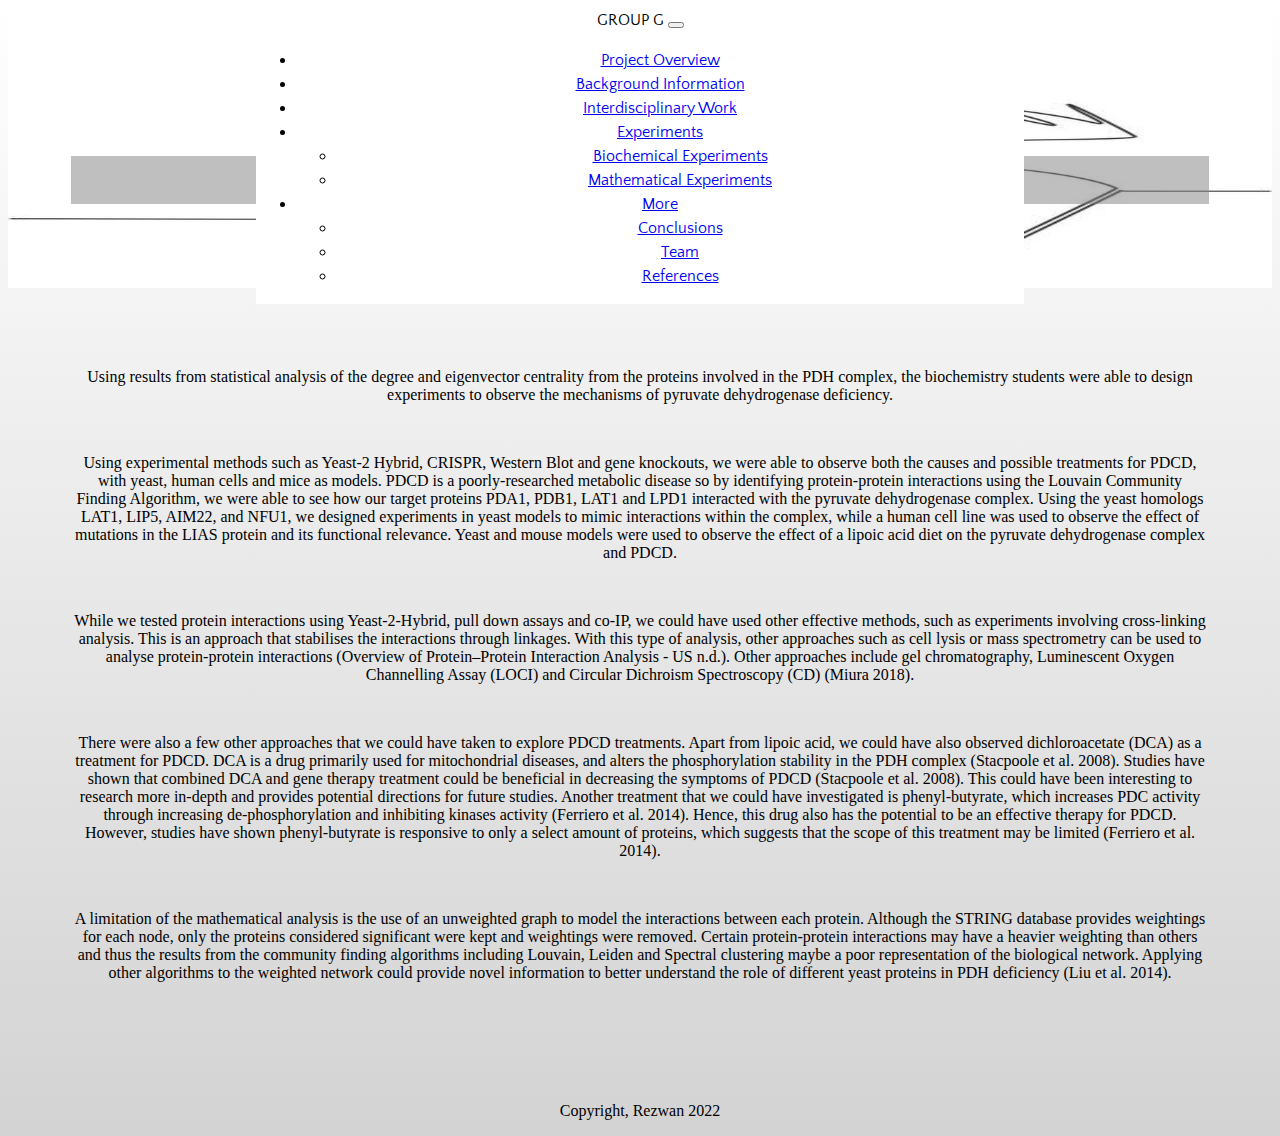
<file: conclusions.html>
<!DOCTYPE html>
<html lang="en">
<head>
    <meta charset="UTF-8">
    <!--Link Bootstrap-->
    <link href="https://cdn.jsdelivr.net/npm/bootstrap@5.3.0-alpha1/dist/css/bootstrap.min.css" rel="stylesheet" integrity="sha384-GLhlTQ8iRABdZLl6O3oVMWSktQOp6b7In1Zl3/Jr59b6EGGoI1aFkw7cmDA6j6gD" crossorigin="anonymous">

    <!--Google Fonts links-->
    <link rel="preconnect" href="https://fonts.googleapis.com"><link rel="preconnect" href="https://fonts.gstatic.com" crossorigin><link href="https://fonts.googleapis.com/css2?family=Mulish:wght@300&family=Quattrocento+Sans:wght@700&display=swap" rel="stylesheet">

    <!--Link custom CSS-->
    <link href="css/styles.css" rel="stylesheet">
    <title>Conclusions</title>
</head>
<body>
    <!--navbar-->
    <nav class="navbar navbar-expand-lg">
        <div>
          <a class="navbar-brand">GROUP G</a>
          <button class="navbar-toggler" type="button" data-bs-toggle="collapse" data-bs-target="#navbarNavDarkDropdown" aria-controls="navbarNavDarkDropdown" aria-expanded="false" aria-label="Toggle navigation">
            <span class="navbar-toggler-icon"></span>
          </button>
          <div class="collapse navbar-collapse" id="navbarNavDarkDropdown">
            <ul class="navbar-nav">
                <li class="nav-item">
                    <a class="nav-link" href="index.html">Project Overview</a>
                </li>
                <li class="nav-item">
                    <a class="nav-link" href="backgroundinformation.html">Background Information</a>
                </li>
                <li class="nav-item">
                    <a class="nav-link" href="interdisciplinarywork.html">Interdisciplinary Work</a>
                </li>
              <li class="nav-item dropdown">
                <a class="nav-link dropdown-toggle" href="#" id="navbarDarkDropdownMenuLink" role="button" data-bs-toggle="dropdown" aria-expanded="false">
                  Experiments
                </a>
                <ul class="dropdown-menu dropdown-menu-light" aria-labelledby="navbarDarkDropdownMenuLink">
                  <li><a class="dropdown-item" href="biochemicalbackground.html">Biochemical Experiments</a></li>
                  <li><a class="dropdown-item" href="mathematicalbackground.html">Mathematical Experiments</a></li>
                </ul>
              </li>
              <li class="nav-item dropdown">
                <a class="nav-link dropdown-toggle" href="#" id="navbarDarkDropdownMenuLink" role="button" data-bs-toggle="dropdown" aria-expanded="false">
                  More
                </a>
                <ul class="dropdown-menu dropdown-menu-light" aria-labelledby="navbarDarkDropdownMenuLink">
                  <li><a class="dropdown-item" href="conclusions.html">Conclusions</a></li>
                  <li><a class="dropdown-item" href="team.html">Team</a></li>
                  <li><a class="dropdown-item" href="references.html">References</a></li>
                </ul>
              </li>
            </ul>
          </div>
        </div>
      </nav>

      <!--Heading-->
      <div class="container-fluid page-heading conclusions-pg-heading">
        <div id="heading-title">
            <h1><strong>Conclusions</strong></h1>
        </div>
      </div>

      <div class="container-fluid conclusions-container-fluid">
        <p>
            Using results from statistical analysis of the degree and eigenvector centrality from the proteins involved in the PDH complex, the biochemistry students were able to design experiments to observe the mechanisms of pyruvate dehydrogenase deficiency.
        </p>
        <br>
        <p>
            Using experimental methods such as Yeast-2 Hybrid, CRISPR, Western Blot and gene knockouts, we were able to observe both the causes and possible treatments for PDCD, with yeast, human cells and mice as models. PDCD is a poorly-researched metabolic disease so by identifying protein-protein interactions using the Louvain Community Finding Algorithm, we were able to see how our target proteins PDA1, PDB1, LAT1 and LPD1 interacted with the pyruvate dehydrogenase complex. Using the yeast homologs LAT1, LIP5, AIM22, and NFU1, we designed experiments in yeast models to mimic interactions within the complex, while a human cell line was used to observe the effect of mutations in the LIAS protein and its functional relevance. Yeast and mouse models were used to observe the effect of a lipoic acid diet on the pyruvate dehydrogenase complex and PDCD.
        </p>
        <br>
        <p>
            While we tested protein interactions using Yeast-2-Hybrid, pull down assays and co-IP, we could have used other effective methods, such as experiments involving cross-linking analysis. This is an approach that stabilises the interactions through linkages. With this type of analysis, other approaches such as cell lysis or mass spectrometry can be used to analyse protein-protein interactions (Overview of Protein–Protein Interaction Analysis - US n.d.). Other approaches include gel chromatography, Luminescent Oxygen Channelling Assay (LOCI) and Circular Dichroism Spectroscopy (CD) (Miura 2018).
        </p>
        <br>
        <p>
            ​There were also a few other approaches that we could have taken to explore PDCD treatments. Apart from lipoic acid, we could have also observed dichloroacetate (DCA) as a treatment for PDCD. DCA is a drug primarily used for mitochondrial diseases, and alters the phosphorylation stability in the PDH complex (Stacpoole et al. 2008). Studies have shown that combined DCA and gene therapy treatment could be beneficial in decreasing the symptoms of PDCD (Stacpoole et al. 2008). This could have been interesting to research more in-depth and provides potential directions for future studies. Another treatment that we could have investigated is phenyl-butyrate, which increases PDC activity through increasing de-phosphorylation and inhibiting kinases activity (Ferriero et al. 2014). Hence, this drug also has the potential to be an effective therapy for PDCD. However, studies have shown phenyl-butyrate is responsive to only a select amount of proteins, which suggests that the scope of this treatment may be limited (Ferriero et al. 2014).
        </p>
        <br>
        <p>
            A limitation of the mathematical analysis is the use of an unweighted graph to model the interactions between each protein. Although the STRING database provides weightings for each node, only the proteins considered significant were kept and weightings were removed. Certain protein-protein interactions may have a heavier weighting than others and thus the results from the community finding algorithms including Louvain, Leiden and Spectral clustering maybe a poor representation of the biological network. Applying other algorithms to the weighted network could provide novel information to better understand the role of different yeast proteins in PDH deficiency (Liu et al. 2014).
        </p>
      </div>

      <footer>
        <p>Copyright, Rezwan 2022</p>
      </footer>
</body>
<script src="https://cdn.jsdelivr.net/npm/bootstrap@5.3.0-alpha1/dist/js/bootstrap.bundle.min.js" integrity="sha384-w76AqPfDkMBDXo30jS1Sgez6pr3x5MlQ1ZAGC+nuZB+EYdgRZgiwxhTBTkF7CXvN" crossorigin="anonymous"></script>
</html>
</file>
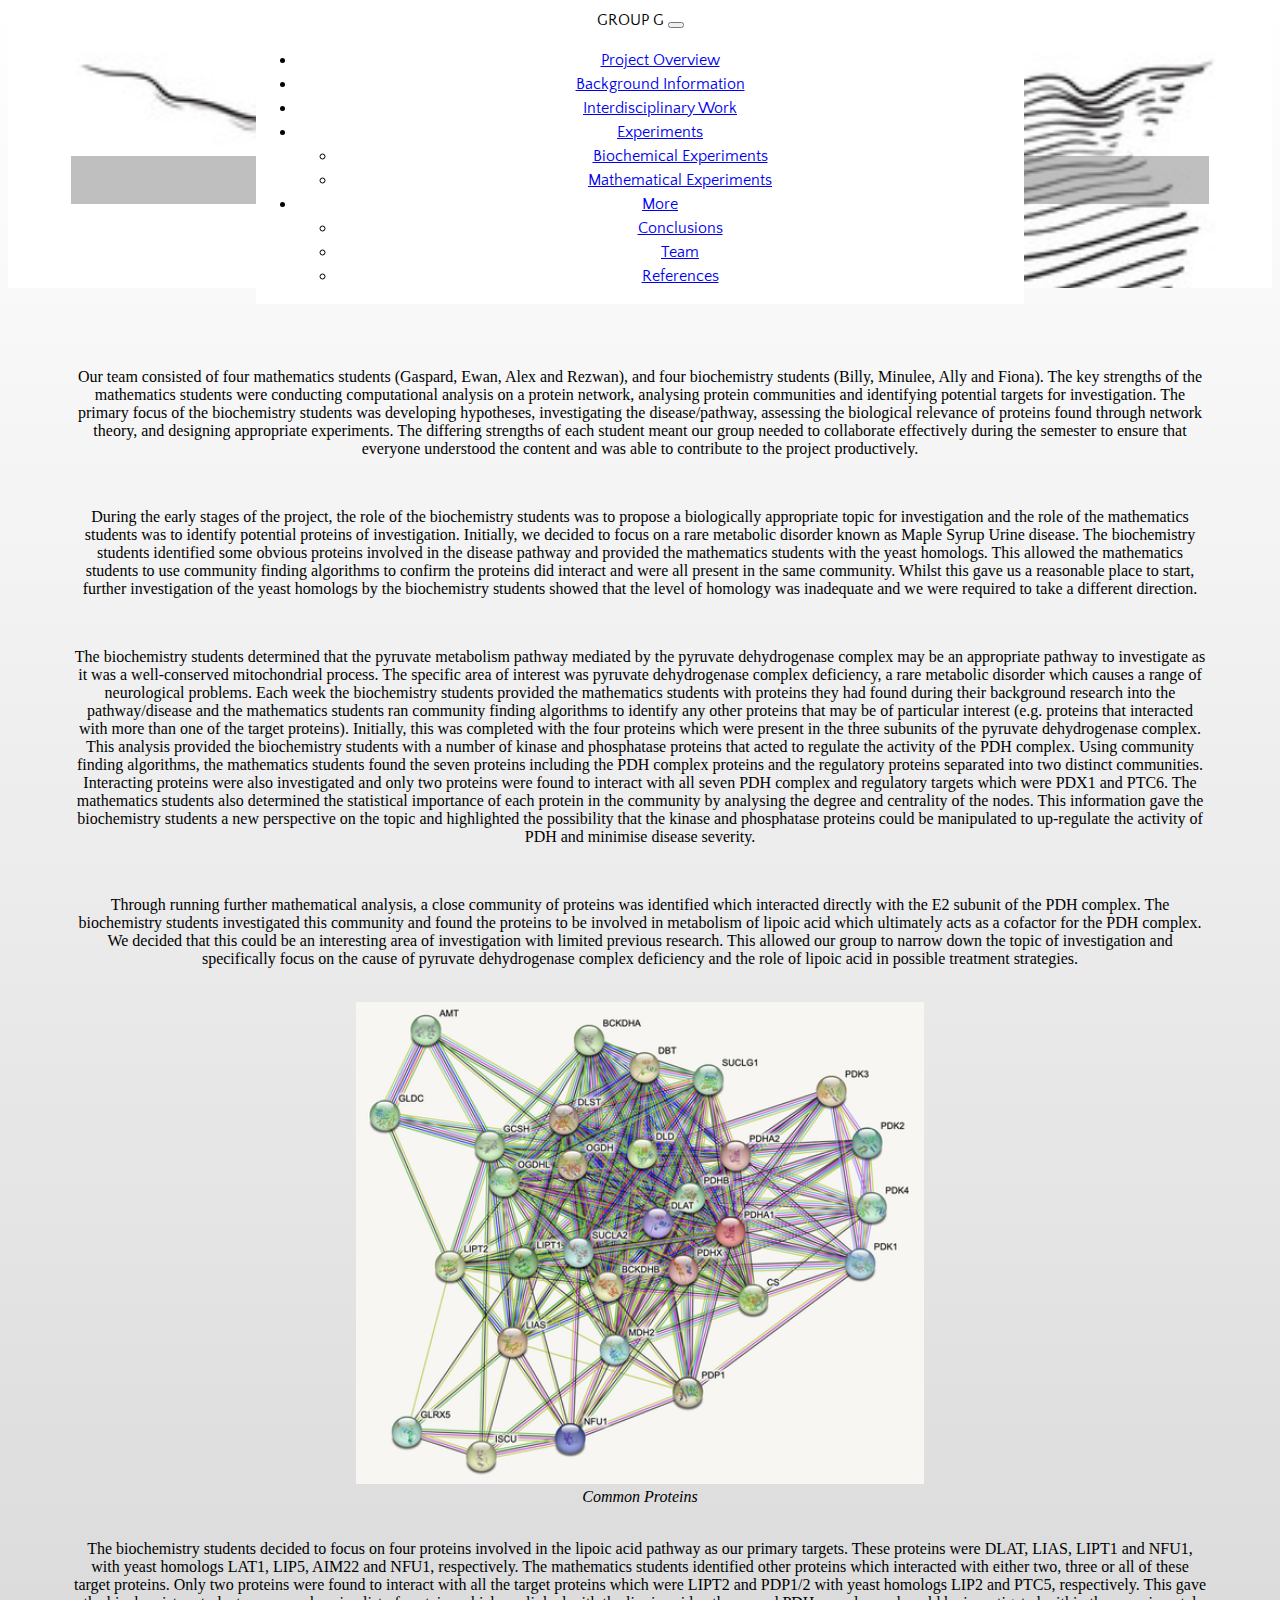
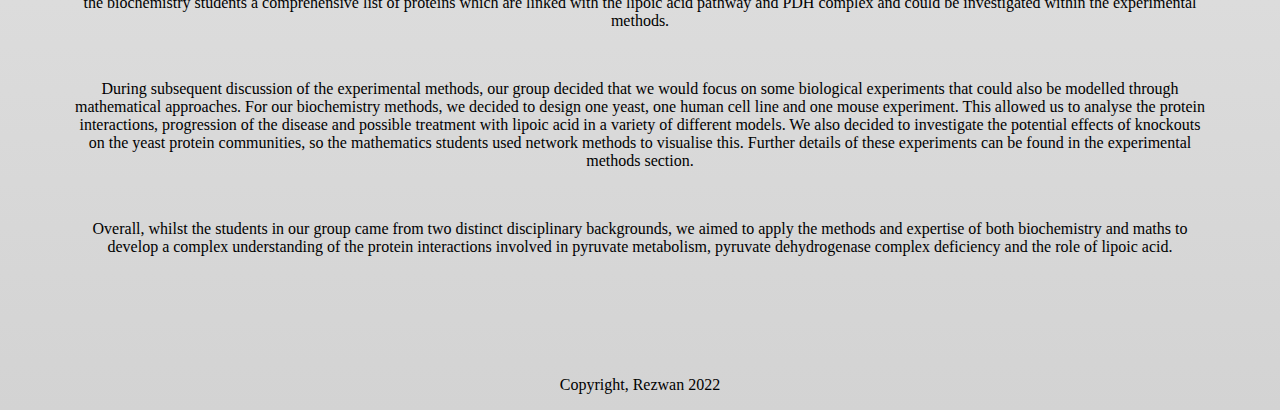
<file: interdisciplinarywork.html>
<!DOCTYPE html>
<html lang="en">
<head>
    <meta charset="UTF-8">
    <!--Link Bootstrap-->
    <link href="https://cdn.jsdelivr.net/npm/bootstrap@5.3.0-alpha1/dist/css/bootstrap.min.css" rel="stylesheet" integrity="sha384-GLhlTQ8iRABdZLl6O3oVMWSktQOp6b7In1Zl3/Jr59b6EGGoI1aFkw7cmDA6j6gD" crossorigin="anonymous">

    <!--Google Fonts links-->
    <link rel="preconnect" href="https://fonts.googleapis.com"><link rel="preconnect" href="https://fonts.gstatic.com" crossorigin><link href="https://fonts.googleapis.com/css2?family=Mulish:wght@300&family=Quattrocento+Sans:wght@700&display=swap" rel="stylesheet">

    <!--Link custom CSS-->
    <link href="css/styles.css" rel="stylesheet">
    <title>Interdisciplinary Work</title>
</head>
<body>
    <!--navbar-->
    <nav class="navbar navbar-expand-lg">
        <div>
          <a class="navbar-brand">GROUP G</a>
          <button class="navbar-toggler" type="button" data-bs-toggle="collapse" data-bs-target="#navbarNavDarkDropdown" aria-controls="navbarNavDarkDropdown" aria-expanded="false" aria-label="Toggle navigation">
            <span class="navbar-toggler-icon"></span>
          </button>
          <div class="collapse navbar-collapse" id="navbarNavDarkDropdown">
            <ul class="navbar-nav">
                <li class="nav-item">
                    <a class="nav-link" href="index.html">Project Overview</a>
                </li>
                <li class="nav-item">
                    <a class="nav-link" href="backgroundinformation.html">Background Information</a>
                </li>
                <li class="nav-item">
                    <a class="nav-link" href="interdisciplinarywork.html">Interdisciplinary Work</a>
                </li>
              <li class="nav-item dropdown">
                <a class="nav-link dropdown-toggle" href="#" id="navbarDarkDropdownMenuLink" role="button" data-bs-toggle="dropdown" aria-expanded="false">
                  Experiments
                </a>
                <ul class="dropdown-menu dropdown-menu-light" aria-labelledby="navbarDarkDropdownMenuLink">
                  <li><a class="dropdown-item" href="biochemicalbackground.html">Biochemical Experiments</a></li>
                  <li><a class="dropdown-item" href="mathematicalbackground.html">Mathematical Experiments</a></li>
                </ul>
              </li>
              <li class="nav-item dropdown">
                <a class="nav-link dropdown-toggle" href="#" id="navbarDarkDropdownMenuLink" role="button" data-bs-toggle="dropdown" aria-expanded="false">
                  More
                </a>
                <ul class="dropdown-menu dropdown-menu-light" aria-labelledby="navbarDarkDropdownMenuLink">
                  <li><a class="dropdown-item" href="conclusions.html">Conclusions</a></li>
                  <li><a class="dropdown-item" href="team.html">Team</a></li>
                  <li><a class="dropdown-item" href="references.html">References</a></li>
                </ul>
              </li>
            </ul>
          </div>
        </div>
      </nav>

      <!--Heading-->
      <div class="container-fluid page-heading interdisciplinary-pg-heading">
        <div id="heading-title">
            <h1><strong>Interdisciplinary Strategy</strong></h1>
        </div>
      </div>

      <div class="container-fluid interdisciplinary-container-fluid">
        <p>
            Our team consisted of four mathematics students (Gaspard, Ewan, Alex and Rezwan), and four biochemistry students (Billy, Minulee, Ally and Fiona). The key strengths of the mathematics students were conducting computational analysis on a protein network, analysing protein communities and identifying potential targets for investigation. The primary focus of the biochemistry students was developing hypotheses, investigating the disease/pathway, assessing the biological relevance of proteins found through network theory, and designing appropriate experiments. The differing strengths of each student meant our group needed to collaborate effectively during the semester to ensure that everyone understood the content and was able to contribute to the project productively.
        </p>
        <br>
        <p>
            During the early stages of the project, the role of the biochemistry students was to propose a biologically appropriate topic for investigation and the role of the mathematics students was to identify potential proteins of investigation. Initially, we decided to focus on a rare metabolic disorder known as Maple Syrup Urine disease. The biochemistry students identified some obvious proteins involved in the disease pathway and provided the mathematics students with the yeast homologs. This allowed the mathematics students to use community finding algorithms to confirm the proteins did interact and were all present in the same community. Whilst this gave us a reasonable place to start, further investigation of the yeast homologs by the biochemistry students showed that the level of homology was inadequate and we were required to take a different direction.
        </p>
        <br>
        <p>
            The biochemistry students determined that the pyruvate metabolism pathway mediated by the pyruvate dehydrogenase complex may be an appropriate pathway to investigate as it was a well-conserved mitochondrial process. The specific area of interest was pyruvate dehydrogenase complex deficiency, a rare metabolic disorder which causes a range of neurological problems. Each week the biochemistry students provided the mathematics students with proteins they had found during their background research into the pathway/disease and the mathematics students ran community finding algorithms to identify any other proteins that may be of particular interest (e.g. proteins that interacted with more than one of the target proteins). Initially, this was completed with the four proteins which were present in the three subunits of the pyruvate dehydrogenase complex. This analysis provided the biochemistry students with a number of kinase and phosphatase proteins that acted to regulate the activity of the PDH complex. Using community finding algorithms, the mathematics students found the seven proteins including the PDH complex proteins and the regulatory proteins separated into two distinct communities. Interacting proteins were also investigated and only two proteins were found to interact with all seven PDH complex and regulatory targets which were PDX1 and PTC6. The mathematics students also determined the statistical importance of each protein in the community by analysing the degree and centrality of the nodes. This information gave the biochemistry students a new perspective on the topic and highlighted the possibility that the kinase and phosphatase proteins could be manipulated to up-regulate the activity of PDH and minimise disease severity.
        </p>
        <br>
        <p>
            Through running further mathematical analysis, a close community of proteins was identified which interacted directly with the E2 subunit of the PDH complex. The biochemistry students investigated this community and found the proteins to be involved in metabolism of lipoic acid which ultimately acts as a cofactor for the PDH complex. We decided that this could be an interesting area of investigation with limited previous research. This allowed our group to narrow down the topic of investigation and specifically focus on the cause of pyruvate dehydrogenase complex deficiency and the role of lipoic acid in possible treatment strategies.
        </p>
        <br>
        <img class="maths-img" src="images/common-proteins.png">
        <figcaption><em>Common Proteins</em></figcaption>
        <br>
        <p>
            ​The biochemistry students decided to focus on four proteins involved in the lipoic acid pathway as our primary targets. These proteins were DLAT, LIAS, LIPT1 and NFU1, with yeast homologs LAT1, LIP5, AIM22 and NFU1, respectively. The mathematics students identified other proteins which interacted with either two, three or all of these target proteins. Only two proteins were found to interact with all the target proteins which were LIPT2 and PDP1/2 with yeast homologs LIP2 and PTC5, respectively. This gave the biochemistry students a comprehensive list of proteins which are linked with the lipoic acid pathway and PDH complex and could be investigated within the experimental methods.
        </p>
        <br>
        <p>
            During subsequent discussion of the experimental methods, our group decided that we would focus on some biological experiments that could also be modelled through mathematical approaches. For our biochemistry methods, we decided to design one yeast, one human cell line and one mouse experiment. This allowed us to analyse the protein interactions, progression of the disease and possible treatment with lipoic acid in a variety of different models. We also decided to investigate the potential effects of knockouts on the yeast protein communities, so the mathematics students used network methods to visualise this. Further details of these experiments can be found in the experimental methods section.
        </p>
        <br>
        <p>
            Overall, whilst the students in our group came from two distinct disciplinary backgrounds, we aimed to apply the methods and expertise of both biochemistry and maths to develop a complex understanding of the protein interactions involved in pyruvate metabolism, pyruvate dehydrogenase complex deficiency and the role of lipoic acid.
        </p>
      </div>

      <footer>
        <p>Copyright, Rezwan 2022</p>
      </footer>
</body>
<script src="https://cdn.jsdelivr.net/npm/bootstrap@5.3.0-alpha1/dist/js/bootstrap.bundle.min.js" integrity="sha384-w76AqPfDkMBDXo30jS1Sgez6pr3x5MlQ1ZAGC+nuZB+EYdgRZgiwxhTBTkF7CXvN" crossorigin="anonymous"></script>
</html>
</file>
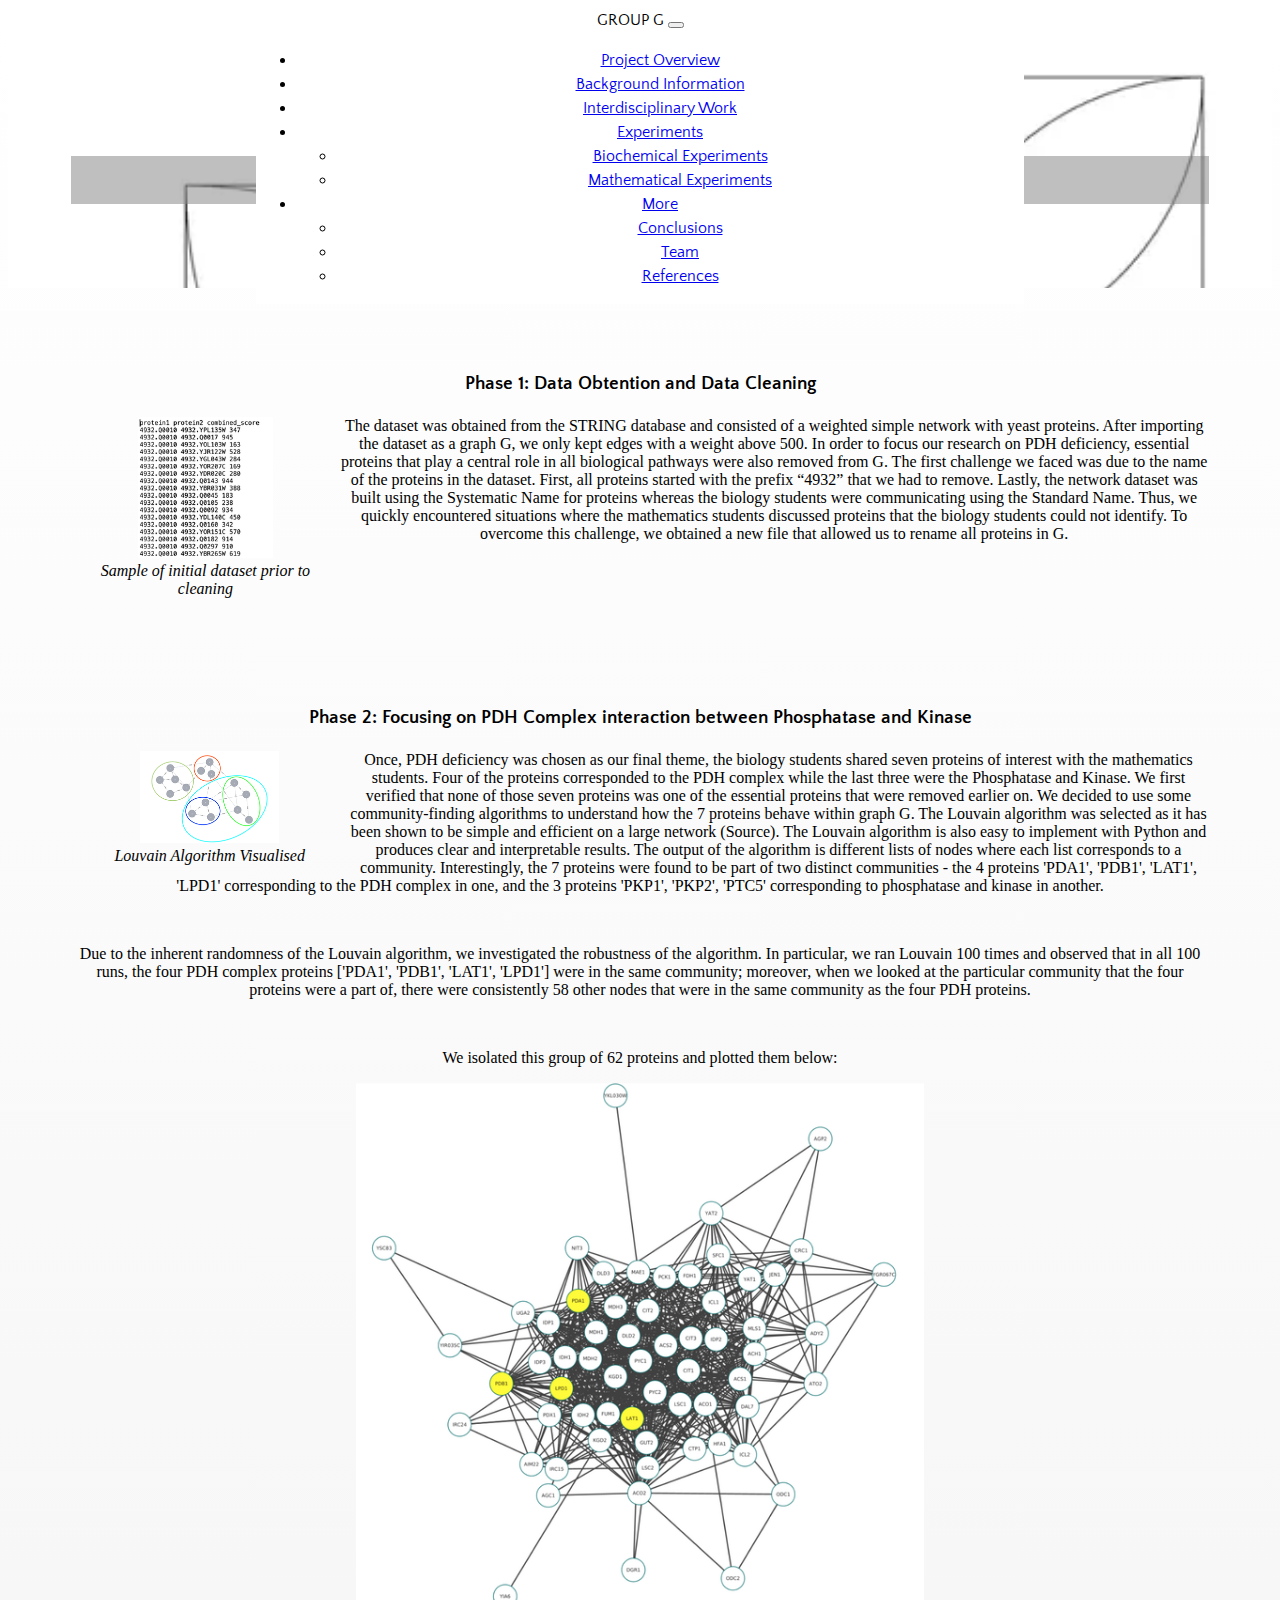
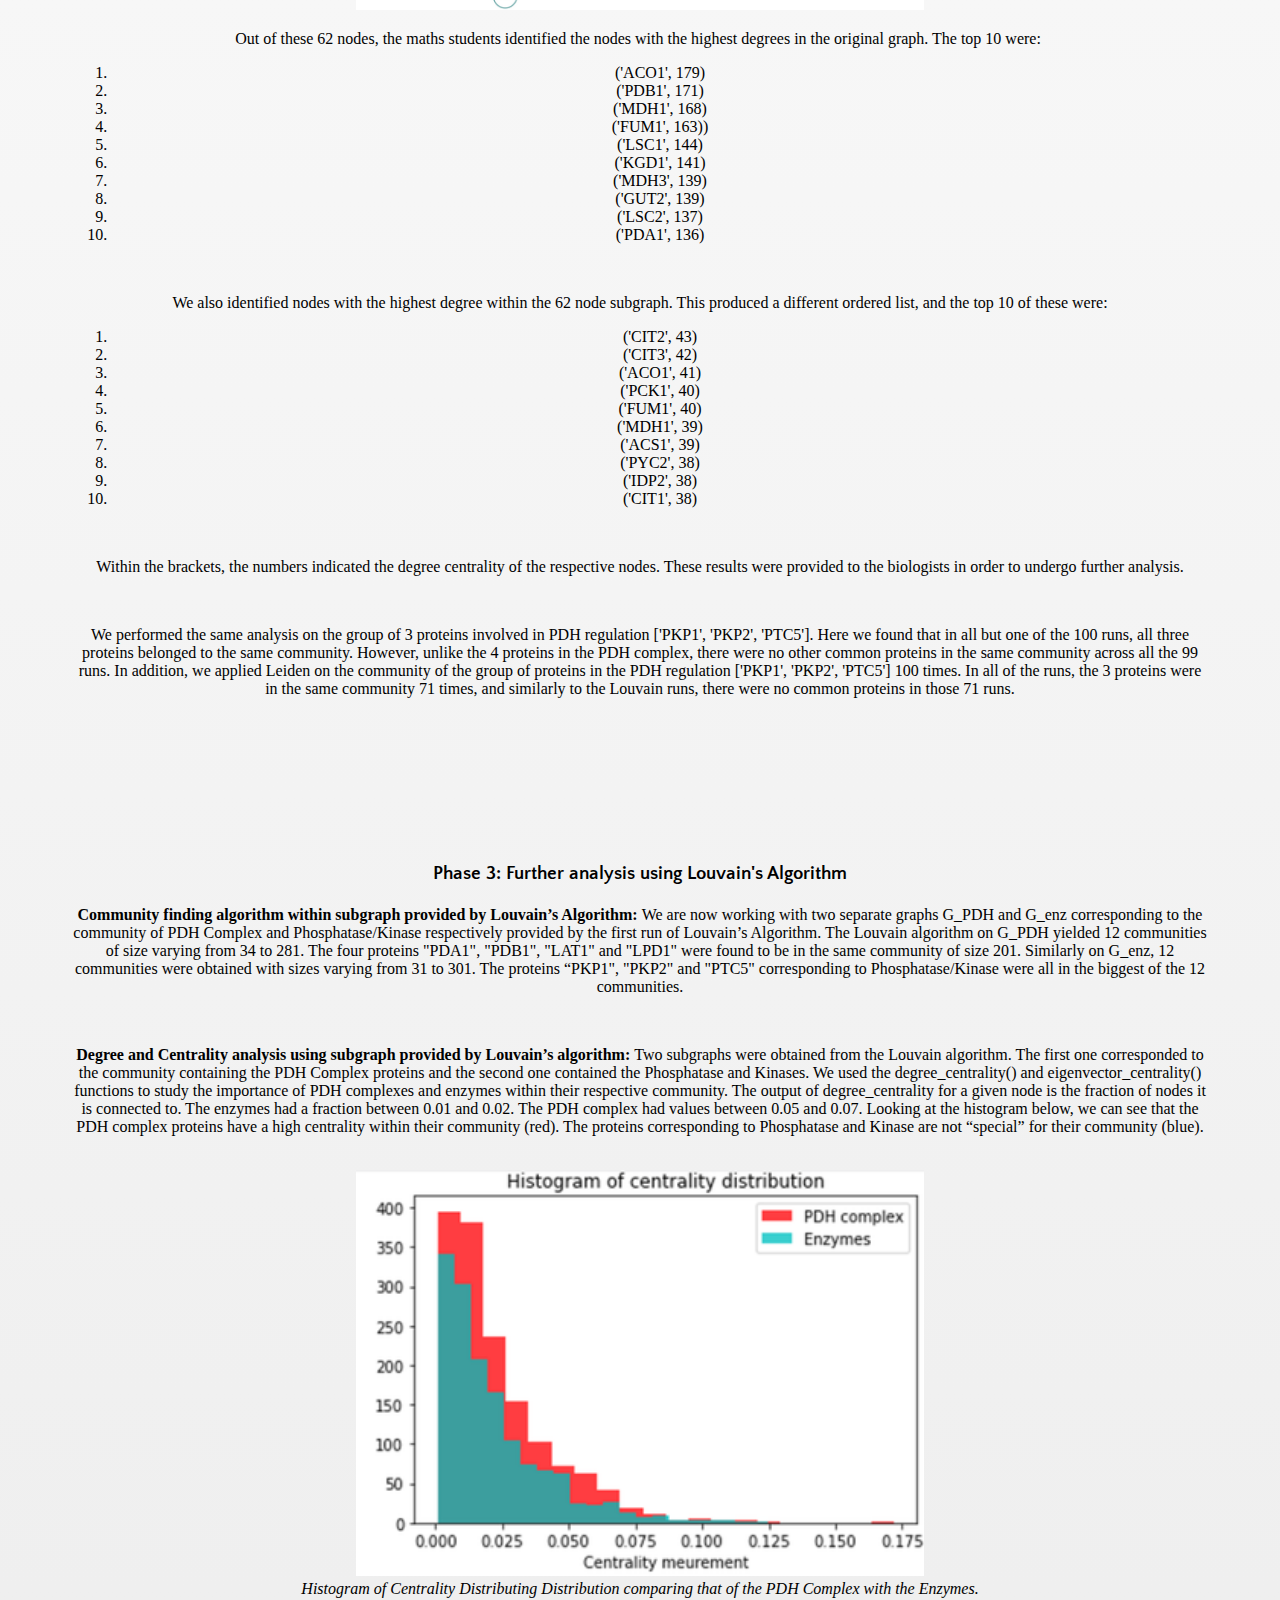
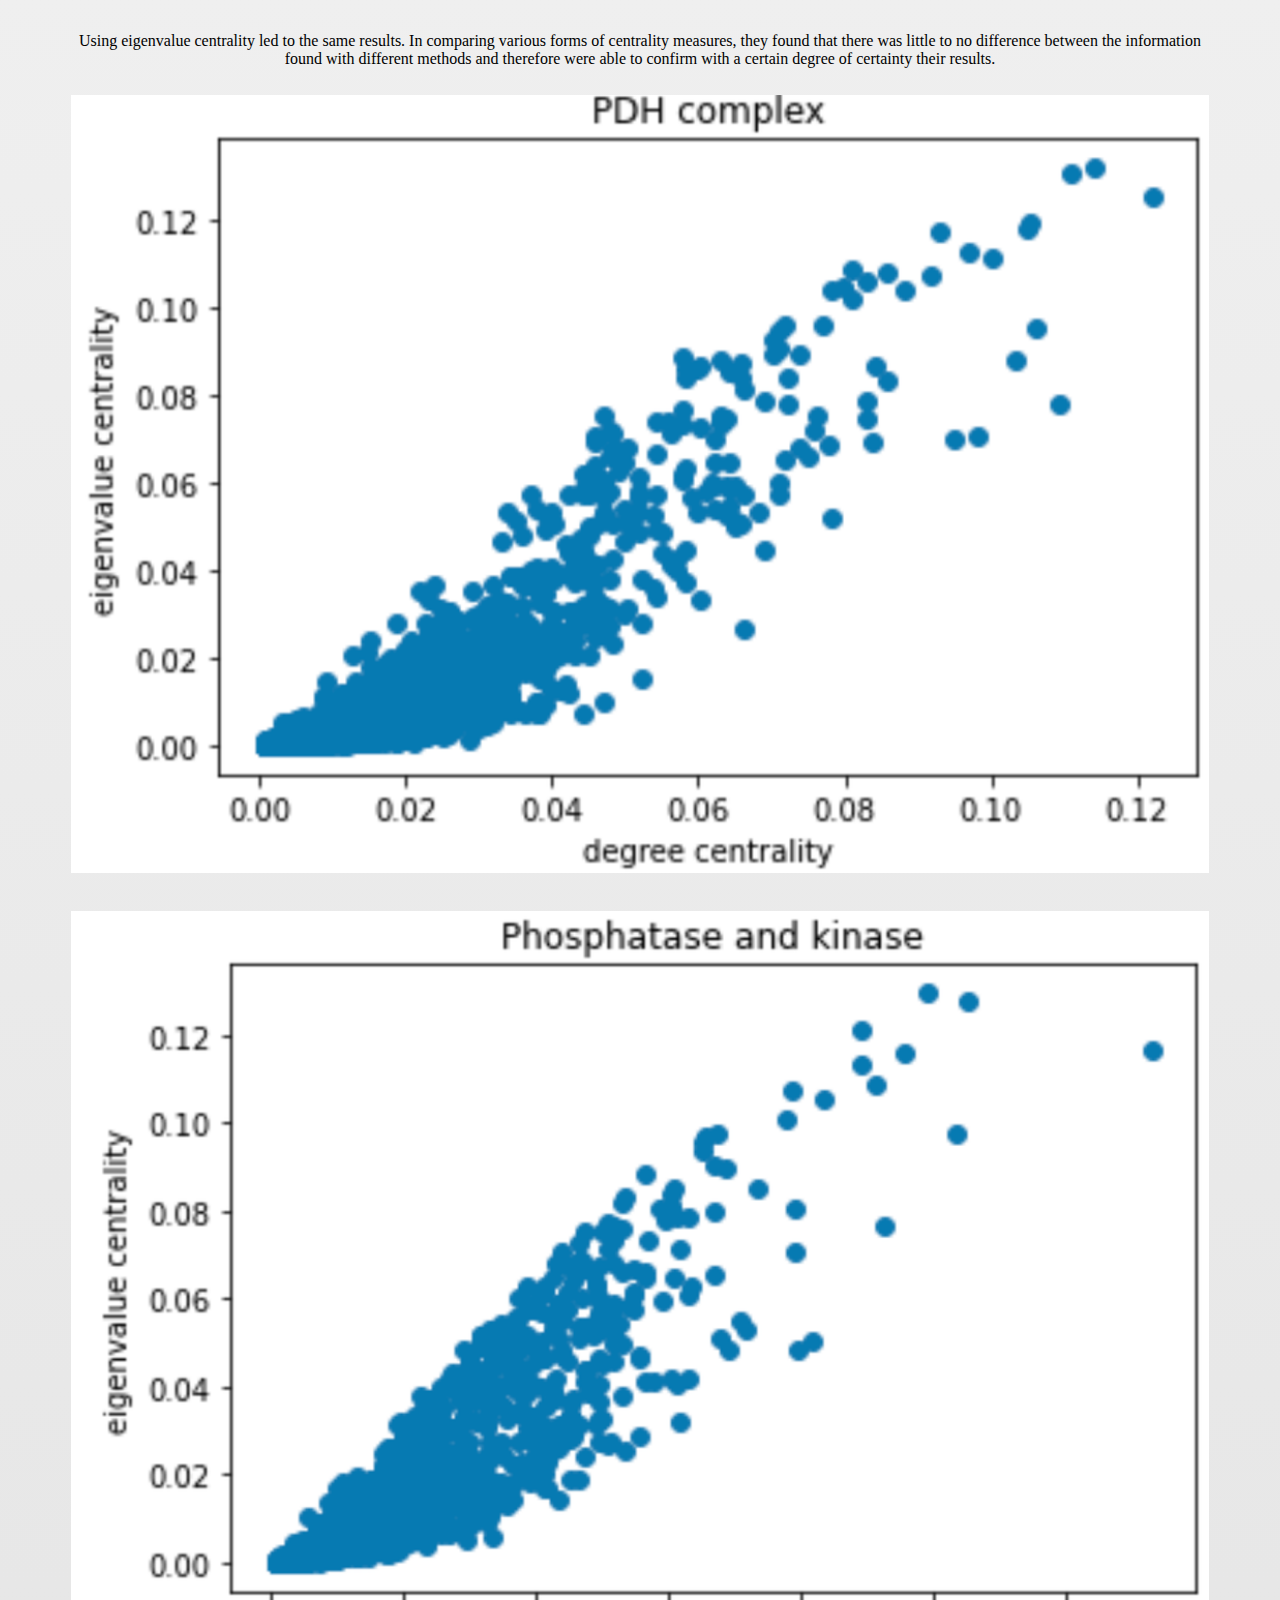
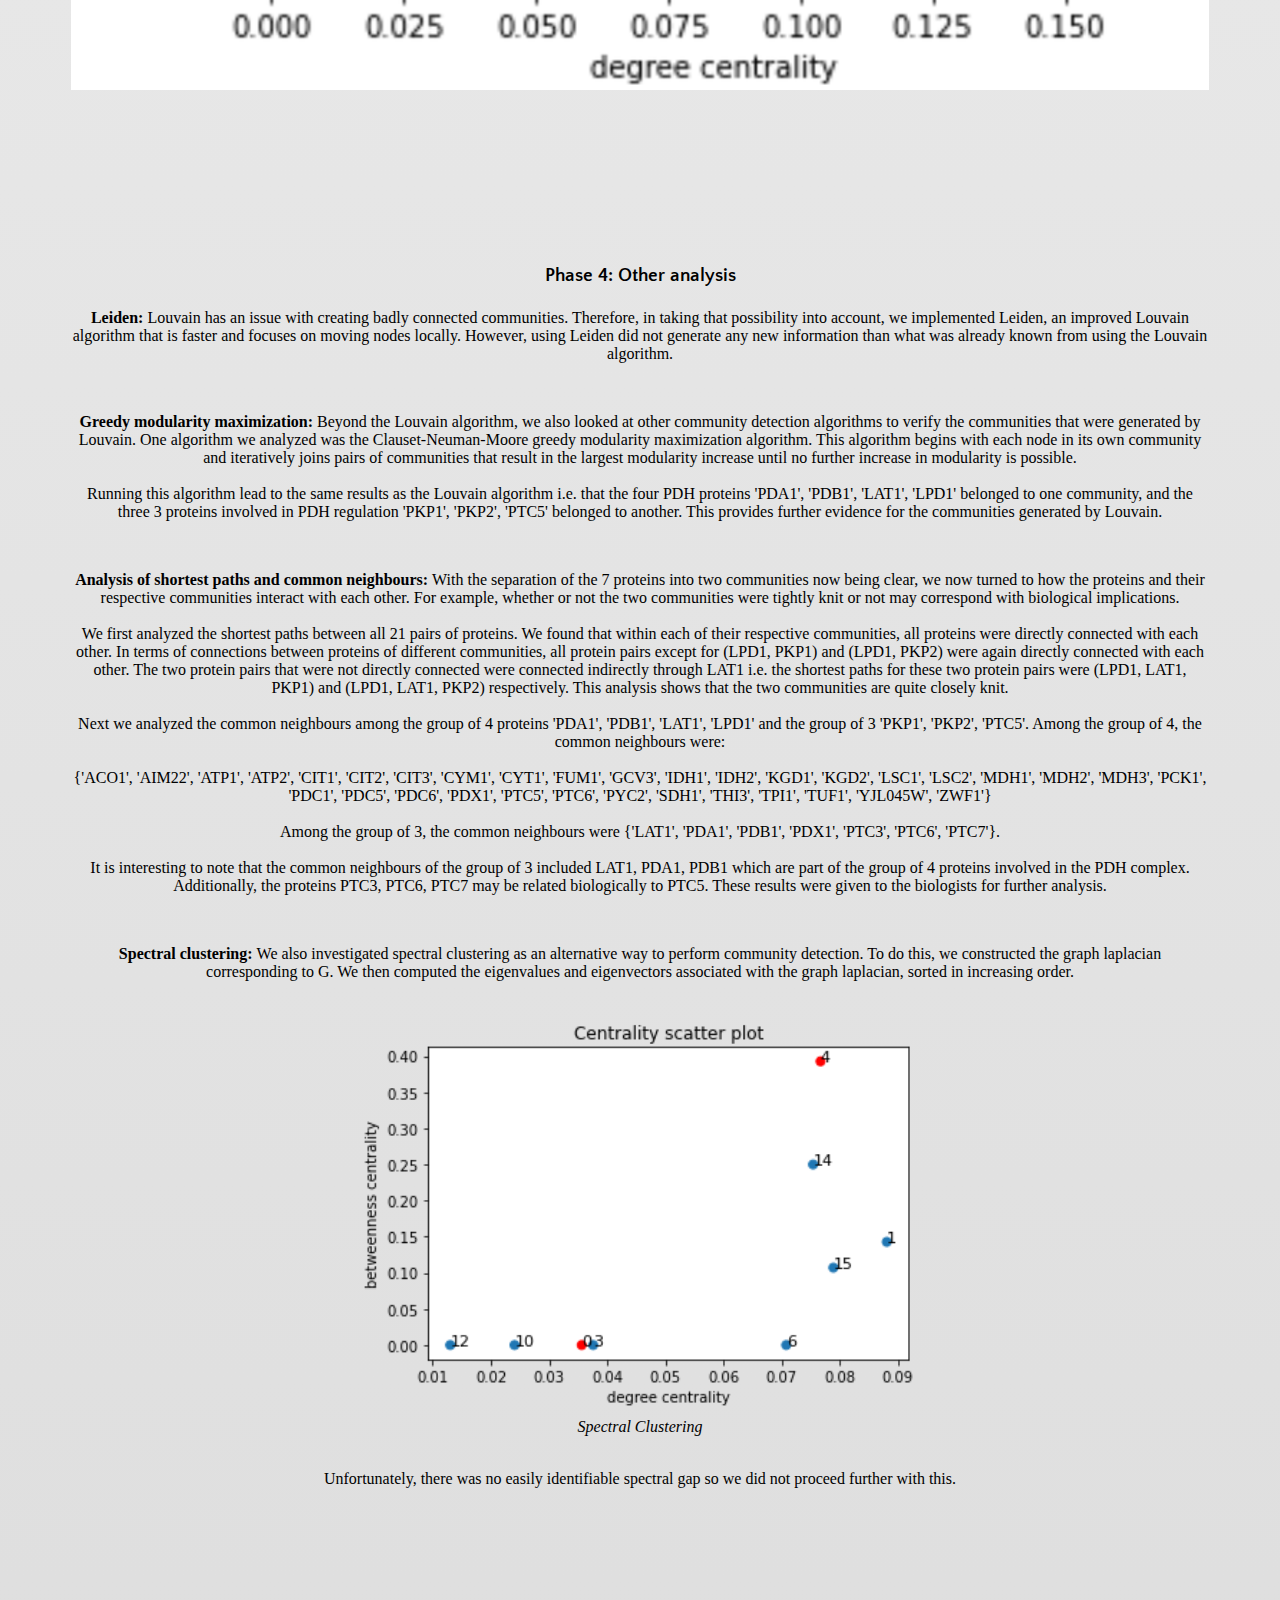
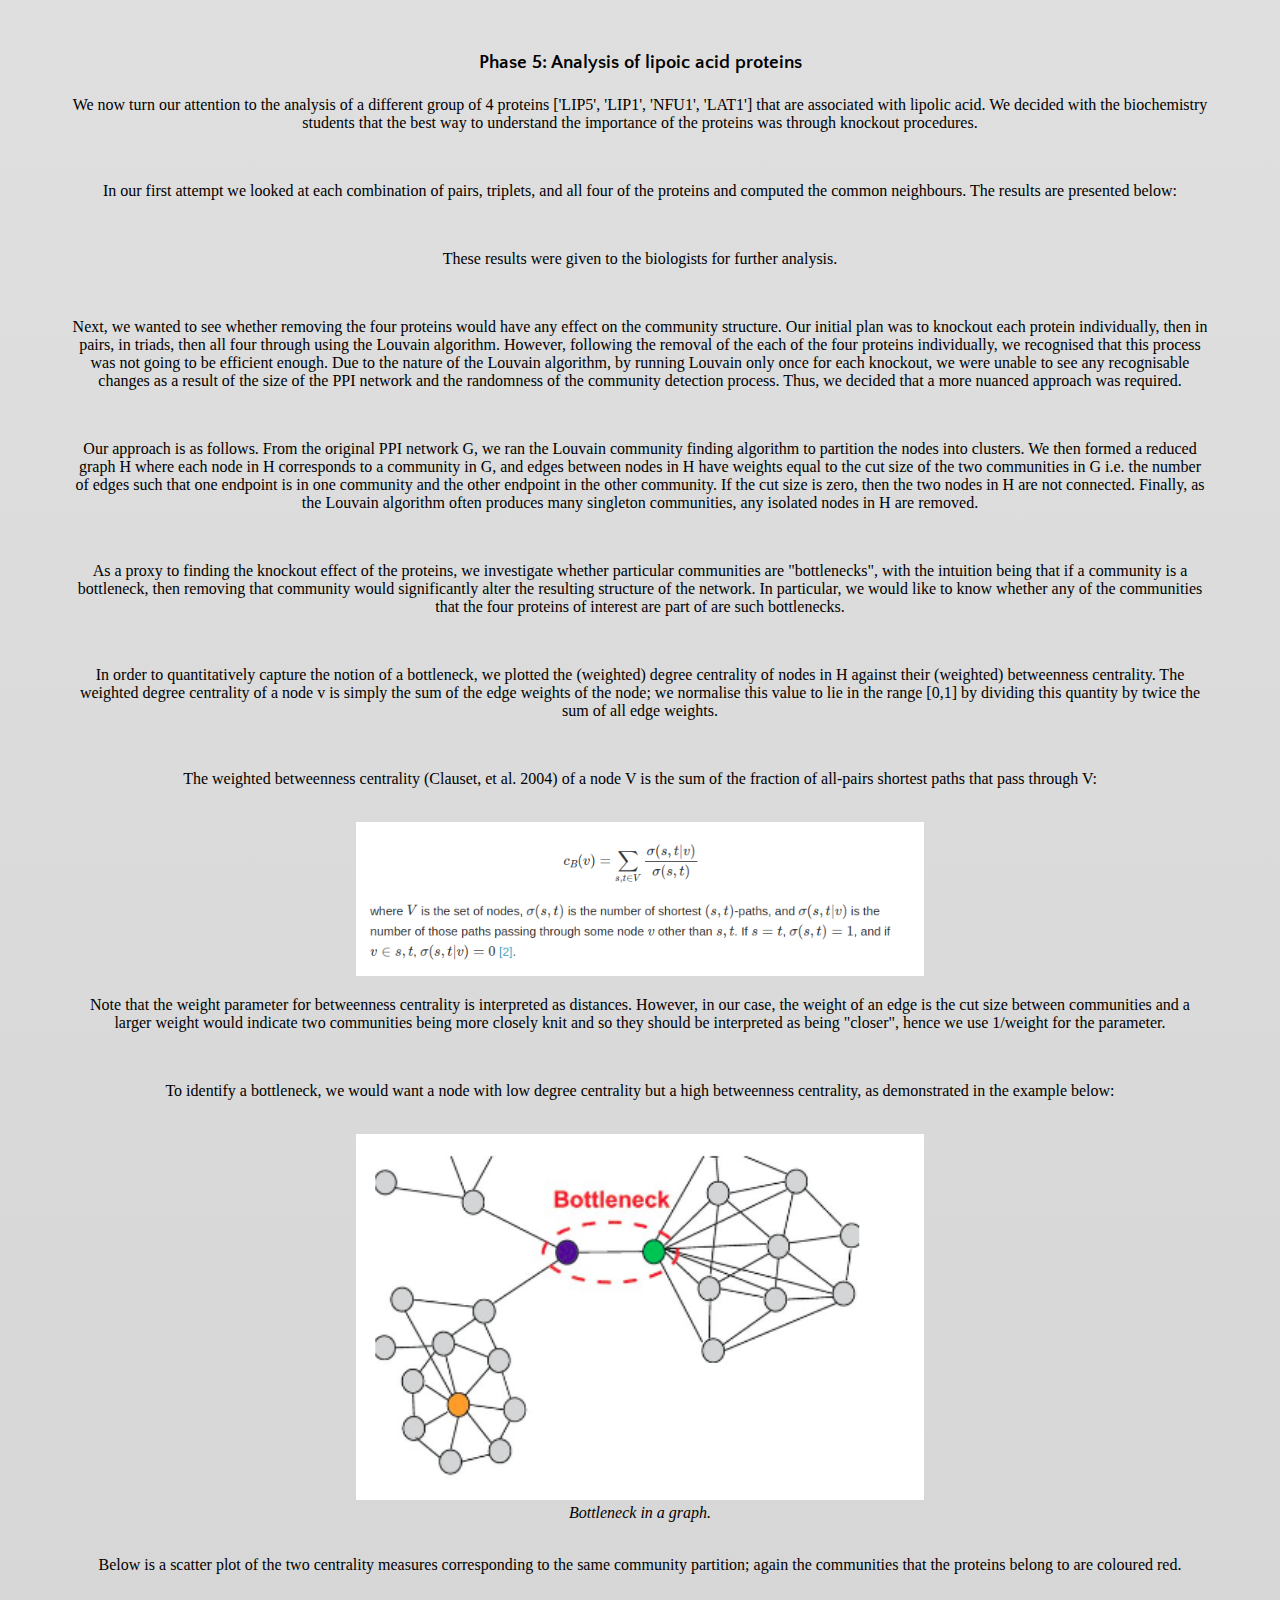
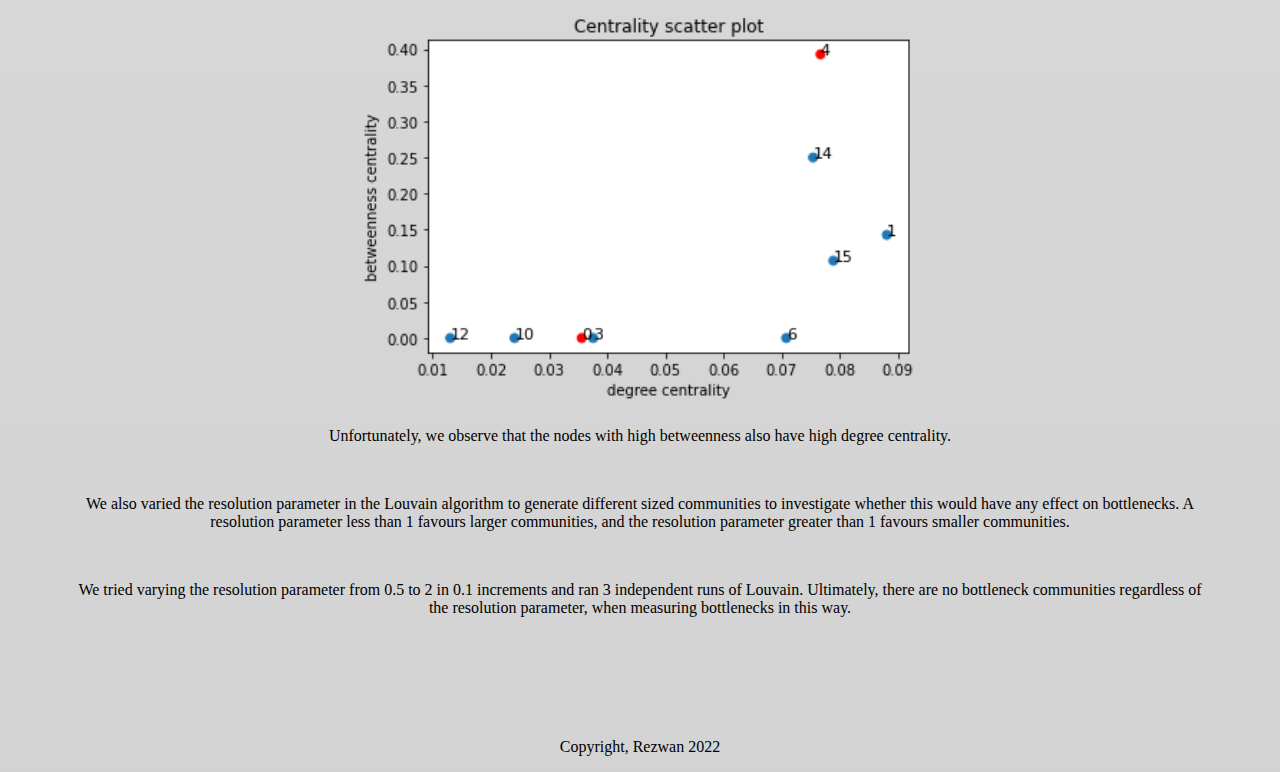
<file: mathematicalbackground.html>
<!DOCTYPE html>
<html lang="en">
<head>
    <meta charset="UTF-8">
    <!--Link Bootstrap-->
    <link href="https://cdn.jsdelivr.net/npm/bootstrap@5.3.0-alpha1/dist/css/bootstrap.min.css" rel="stylesheet" integrity="sha384-GLhlTQ8iRABdZLl6O3oVMWSktQOp6b7In1Zl3/Jr59b6EGGoI1aFkw7cmDA6j6gD" crossorigin="anonymous">

    <!--Google Fonts links-->
    <link rel="preconnect" href="https://fonts.googleapis.com"><link rel="preconnect" href="https://fonts.gstatic.com" crossorigin><link href="https://fonts.googleapis.com/css2?family=Mulish:wght@300&family=Quattrocento+Sans:wght@700&display=swap" rel="stylesheet">

    <!--Link custom CSS-->
    <link href="css/styles.css" rel="stylesheet">
    <title>Mathematical Background</title>
</head>
<body>
    <!--navbar-->
    <nav class="navbar navbar-expand-lg">
        <div>
          <a class="navbar-brand">GROUP G</a>
          <button class="navbar-toggler" type="button" data-bs-toggle="collapse" data-bs-target="#navbarNavDarkDropdown" aria-controls="navbarNavDarkDropdown" aria-expanded="false" aria-label="Toggle navigation">
            <span class="navbar-toggler-icon"></span>
          </button>
          <div class="collapse navbar-collapse" id="navbarNavDarkDropdown">
            <ul class="navbar-nav">
                <li class="nav-item">
                    <a class="nav-link" href="index.html">Project Overview</a>
                </li>
                <li class="nav-item">
                    <a class="nav-link" href="backgroundinformation.html">Background Information</a>
                </li>
                <li class="nav-item">
                    <a class="nav-link" href="interdisciplinarywork.html">Interdisciplinary Work</a>
                </li>
              <li class="nav-item dropdown">
                <a class="nav-link dropdown-toggle" href="#" id="navbarDarkDropdownMenuLink" role="button" data-bs-toggle="dropdown" aria-expanded="false">
                  Experiments
                </a>
                <ul class="dropdown-menu dropdown-menu-light" aria-labelledby="navbarDarkDropdownMenuLink">
                  <li><a class="dropdown-item" href="biochemicalbackground.html">Biochemical Experiments</a></li>
                  <li><a class="dropdown-item" href="mathematicalbackground.html">Mathematical Experiments</a></li>
                </ul>
              </li>
              <li class="nav-item dropdown">
                <a class="nav-link dropdown-toggle" href="#" id="navbarDarkDropdownMenuLink" role="button" data-bs-toggle="dropdown" aria-expanded="false">
                  More
                </a>
                <ul class="dropdown-menu dropdown-menu-light" aria-labelledby="navbarDarkDropdownMenuLink">
                  <li><a class="dropdown-item" href="conclusions.html">Conclusions</a></li>
                  <li><a class="dropdown-item" href="#">Team</a></li>
                  <li><a class="dropdown-item" href="references.html">References</a></li>
                </ul>
              </li>
            </ul>
          </div>
        </div>
      </nav>

      <!--Heading-->
      <div class="container-fluid page-heading math-pg-heading">
        <div id="heading-title">
            <h1><strong>Mathematical Background</strong></h1>
        </div>
      </div>

      <div class="container-fluid">
        <h3>Phase 1: Data Obtention and Data Cleaning</h3>
        <div class="wrapper">
            <img class="maths-img" src="images/math-exp-1.png">
            <figcaption>Sample of initial dataset prior to cleaning</figcaption>
        </div>
        <p>
            ​The dataset was obtained from the STRING database and consisted of a weighted simple network with yeast proteins. After importing the dataset as a graph G, we only kept edges with a weight above 500. In order to focus our research on PDH deficiency, essential proteins that play a central role in all biological pathways were also removed from G. The first challenge we faced was due to the name of the proteins in the dataset. First, all proteins started with the prefix “4932” that we had to remove. Lastly, the network dataset was built using the Systematic Name for proteins whereas the biology students were communicating using the Standard Name. Thus, we quickly encountered situations where the mathematics students discussed proteins that the biology students could not identify. To overcome this challenge, we obtained a new file that allowed us to rename all proteins in G.
        </p>
      </div>

      <div class="container-fluid">
        <h3>Phase 2: Focusing on PDH Complex interaction between Phosphatase and Kinase </h3>
        <div class="wrapper">
            <img class="maths-img" src="images/math-exp-2.png">
            <figcaption>Louvain Algorithm Visualised</figcaption>
        </div>
        <p>
            Once, PDH deficiency was chosen as our final theme, the biology students shared seven proteins of interest with the mathematics students. Four of the proteins corresponded to the PDH complex while the last three were the Phosphatase and Kinase. We first verified that none of those seven proteins was one of the essential proteins that were removed earlier on. We decided to use some community-finding algorithms to understand how the 7 proteins behave within graph G. The Louvain algorithm was selected as it has been shown to be simple and efficient on a large network (Source). The Louvain algorithm is also easy to implement with Python and produces clear and interpretable results. The output of the algorithm is different lists of nodes where each list corresponds to a community. Interestingly, the 7 proteins were found to be part of two distinct communities - the 4 proteins 'PDA1', 'PDB1', 'LAT1', 'LPD1'​ corresponding to the PDH complex in one, and the 3 proteins 'PKP1', 'PKP2', 'PTC5' corresponding to phosphatase and kinase in another.
        </p>
        <br>
        <p>
            Due to the inherent randomness of the Louvain algorithm, we investigated the robustness of the algorithm. In particular, we ran Louvain 100 times and observed that in all 100 runs, the four PDH complex proteins ['PDA1', 'PDB1', 'LAT1', 'LPD1'] were in the same community; moreover, when we looked at the particular community that the four proteins were a part of, there were consistently 58 other nodes that were in the same community as the four PDH proteins.
        </p>
        <br>
        <p>
            We isolated this group of 62 proteins and plotted them below:
        </p>
        <img class="maths-img" src="images/math-exp-3.png">
        <p>
            Out of these 62 nodes, the maths students identified the nodes with the highest degrees in the original graph. The top 10 were: ​​
        </p>
        <ol>
            <li>('ACO1', 179)​</li>
            <li>('PDB1', 171)</li>
            <li>('MDH1', 168)</li>
            <li>('FUM1', 163))</li>
            <li>('LSC1', 144)</li>
            <li>('KGD1', 141)</li>
            <li>('MDH3', 139)</li>
            <li>('GUT2', 139)</li>
            <li>('LSC2', 137)</li>
            <li>('PDA1', 136)</li>
        </ol>
        <br>
        <p>
            We also identified nodes with the highest degree within the 62 node subgraph. This produced a different ordered list, and the top 10 of these were:
        </p>
        <ol>
            <li>('CIT2', 43)</li>
            <li>('CIT3', 42)</li>
            <li>('ACO1', 41)</li>
            <li>('PCK1', 40)</li>
            <li>('FUM1', 40)</li>
            <li>('MDH1', 39)</li>
            <li>('ACS1', 39)</li>
            <li>('PYC2', 38)</li>
            <li>('IDP2', 38)</li>
            <li>('CIT1', 38)</li>
        </ol>
        <br>
        <p>
            Within the brackets, the numbers indicated the degree centrality of the respective nodes. These results were provided to the biologists in order to undergo further analysis.
        </p>
        <br>
        <p>
            ​We performed the same analysis on the group of 3 proteins involved in PDH regulation  ['PKP1', 'PKP2', 'PTC5']. Here we found that in all but one of the 100 runs, all three proteins belonged to the same community. However, unlike the 4 proteins in the PDH complex, there were no other common proteins in the same community across all the 99 runs. In addition, we applied Leiden on the community of the group of proteins in the PDH regulation ['PKP1', 'PKP2', 'PTC5'] 100 times. In all of the runs, the 3 proteins were in the same community 71 times, and similarly to the Louvain runs, there were no common proteins in those 71 runs.
        </p>
      </div>

      <div class="container-fluid">
        <h3>Phase 3: Further analysis using Louvain's Algorithm</h3>
        <p>
            <strong>Community finding algorithm within subgraph provided by Louvain’s Algorithm: </strong>We are now working with two separate graphs G_PDH and G_enz corresponding to the community of PDH Complex and Phosphatase/Kinase respectively provided by the first run of Louvain’s Algorithm. The Louvain algorithm on G_PDH yielded 12 communities of size varying from 34 to 281. The four proteins "PDA1", "PDB1", "LAT1" and "LPD1" were found to be in the same community of size 201. Similarly on G_enz, 12 communities were obtained with sizes varying from 31 to 301. The proteins “PKP1", "PKP2" and "PTC5" corresponding to Phosphatase/Kinase were all in the biggest of the 12 communities.
        </p>
        <br>
        <p>
            <strong>Degree and Centrality analysis using subgraph provided by Louvain’s algorithm: </strong>Two subgraphs were obtained from the Louvain algorithm. The first one corresponded to the community containing the PDH Complex proteins and the second one contained the Phosphatase and Kinases. We used the degree_centrality() and eigenvector_centrality() functions to study the importance of PDH complexes and enzymes within their respective community. The output of degree_centrality for a given node is the fraction of nodes it is connected to. The enzymes had a fraction between 0.01 and 0.02. The PDH complex had values between 0.05 and 0.07. Looking at the histogram below, we can see that the PDH complex proteins have a high centrality within their community (red). The proteins corresponding to Phosphatase and Kinase are not “special” for their community (blue).
        </p>
        <br>
        <img class="maths-img" src="images/math-exp-4.png">
        <figcaption>Histogram of Centrality Distributing Distribution comparing that of the PDH Complex with the Enzymes.</figcaption>
        <br>
        <p>
            Using eigenvalue centrality led to the same results. In comparing various forms of centrality measures, they found that there was little to no difference between the information found with different methods and therefore were able to confirm with a certain degree of certainty their results.
        </p>
        <div class="row">
            <div class="col-lg-6">
                <img class="overview-img" src="images/math-exp-5.png">
            </div>
            <div class="col-lg-6">
                <img class="overview-img" src="images/math-exp-6.png">
            </div>
        </div>
      </div>

      <div class="container-fluid">
        <h3>Phase 4: Other analysis</h3>
        <p>
            <strong>Leiden: </strong> Louvain has an issue with creating badly connected communities. Therefore, in taking that possibility into account, we implemented Leiden, an improved Louvain algorithm that is faster and focuses on moving nodes locally. However, using Leiden did not generate any new information than what was already known from using the Louvain algorithm.
        </p>
        <br>
        <p>
            <strong>Greedy modularity maximization: </strong> Beyond the Louvain algorithm, we also looked at other community detection algorithms to verify the communities that were generated by Louvain. One algorithm we analyzed was the Clauset-Neuman-Moore greedy modularity maximization algorithm. This algorithm begins with each node in its own community and iteratively joins pairs of communities that result in the largest modularity increase until no further increase in modularity is possible.
            <br>
            <br>
            Running this algorithm lead to the same results as the Louvain algorithm i.e. that the four PDH proteins 'PDA1', 'PDB1', 'LAT1', 'LPD1' belonged to one community, and the three 3 proteins involved in PDH regulation 'PKP1', 'PKP2', 'PTC5' belonged to another. This provides further evidence for the communities generated by Louvain.
        </p>
        <br>
        <p>
            <strong>Analysis of shortest paths and common neighbours: </strong> With the separation of the 7 proteins into two communities now being clear, we now turned to how the proteins and their respective communities interact with each other. For example, whether or not the two communities were tightly knit or not may correspond with biological implications.
            <br>
            <br>
            We first analyzed the shortest paths between all 21 pairs of proteins. We found that within each of their respective communities, all proteins were directly connected with each other. In terms of connections between proteins of different communities, all protein pairs except for (LPD1, PKP1) and (LPD1, PKP2) were again directly connected with each other. The two protein pairs that were not directly connected were connected indirectly through LAT1 i.e. the shortest paths for these two protein pairs were (LPD1, LAT1, PKP1) and (LPD1, LAT1, PKP2) respectively. This analysis shows that the two communities are quite closely knit.
            <br>
            <br>
            Next we analyzed the common neighbours among the group of 4 proteins 'PDA1', 'PDB1', 'LAT1', 'LPD1' and the group of 3 'PKP1', 'PKP2', 'PTC5'. Among the group of 4, the common neighbours were:
            <br>
            <br>
            {'ACO1', 'AIM22', 'ATP1', 'ATP2', 'CIT1', 'CIT2', 'CIT3', 'CYM1', 'CYT1', 'FUM1', 'GCV3', 'IDH1', 'IDH2', 'KGD1', 'KGD2', 'LSC1', 'LSC2', 'MDH1', 'MDH2', 'MDH3', 'PCK1', 'PDC1', 'PDC5', 'PDC6', 'PDX1', 'PTC5', 'PTC6', 'PYC2', 'SDH1', 'THI3', 'TPI1', 'TUF1', 'YJL045W', 'ZWF1'}
            <br>
            <br>
            Among the group of 3, the common neighbours were {'LAT1', 'PDA1', 'PDB1', 'PDX1', 'PTC3', 'PTC6', 'PTC7'}.
            <br>
            <br>
            It is interesting to note that the common neighbours of the group of 3 included LAT1, PDA1, PDB1 which are part of the group of 4 proteins involved in the PDH complex. Additionally, the proteins PTC3, PTC6, PTC7 may be related biologically to PTC5. ​These results were given to the biologists for further analysis.
        </p>
        <br>
        <p>
            <strong>​Spectral clustering: </strong> We also investigated spectral clustering as an alternative way to perform community detection. To do this, we constructed the graph laplacian corresponding to G. We then computed the eigenvalues and eigenvectors associated with the graph laplacian, sorted in increasing order. 
        </p>
        <br>
        <img class="maths-img" src="images/math-exp-7.png">
        <figcaption>Spectral Clustering</figcaption>
        <br>
        <p>
            Unfortunately, there was no easily identifiable spectral gap so we did not proceed further with this.
        </p>
      </div>

      <div class="container-fluid">
        <h3>Phase 5: Analysis of lipoic acid proteins</h3>
        <p>
            We now turn our attention to the analysis of a different group of 4 proteins ['LIP5', 'LIP1', 'NFU1', 'LAT1'] that are associated with lipolic acid. We decided with the biochemistry students that the best way to understand the importance of the proteins was through knockout procedures.
        </p>
        <br>
        <p>
            In our first attempt we looked at each combination of pairs, triplets, and all four of the proteins and computed the common neighbours. The results are presented below:
        </p>
        <table>

        </table>
        <br>
        <p>
            These results were given to the biologists for further analysis.
        </p>
        <br>
        <p>
            Next, we wanted to see whether removing the four proteins would have any effect on the community structure. Our initial plan was to knockout each protein individually, then in pairs, in triads, then all four through using the Louvain algorithm. However, following the removal of the each of the four proteins individually, we recognised that this process was not going to be efficient enough. Due to the nature of the Louvain algorithm, by running Louvain only once for each knockout, we were unable to see any recognisable changes as a result of the size of the PPI network and the randomness of the community detection process. Thus, we decided that a more nuanced approach was required.
        </p>
        <br>
        <p>
            Our approach is as follows. From the original PPI network G, we ran the Louvain community finding algorithm to partition the nodes into clusters. We then formed a reduced graph H where each node in H corresponds to a community in G, and edges between nodes in H have weights equal to the cut size of the two communities in G i.e. the number of edges such that one endpoint is in one community and the other endpoint in the other community. If the cut size is zero, then the two nodes in H are not connected. Finally, as the Louvain algorithm often produces many singleton communities, any isolated nodes in H are removed.
        </p>
        <br>
        <p>
            As a proxy to finding the knockout effect of the proteins, we investigate whether particular communities are "bottlenecks", with the intuition being that if a community is a bottleneck, then removing that community would significantly alter the resulting structure of the network. In particular, we would like to know whether any of the communities that the four proteins of interest are part of are such bottlenecks.
        </p>
        <br>
        <p>
            In order to quantitatively capture the notion of a bottleneck, we plotted the (weighted) degree centrality of nodes in H against their (weighted) betweenness centrality. The weighted degree centrality of a node v is simply the sum of the edge weights of the node; we normalise this value to lie in the range [0,1] by dividing this quantity by twice the sum of all edge weights.
        </p>
        <br>
        <p>
            The weighted betweenness centrality (Clauset, et al. 2004) of a node V is the sum of the fraction of all-pairs shortest paths that pass through V:
        </p>
        <br>
        <img class="maths-img" src="images/math-exp-9.png">
        <br>
        <p>
            Note that the weight parameter for betweenness centrality is interpreted as distances. However, in our case, the weight of an edge is the cut size between communities and a larger weight would indicate two communities being more closely knit and so they should be interpreted as being "closer", hence we use 1/weight for the parameter.
        </p>
        <br>
        <p>
            To identify a bottleneck, we would want a node with low degree centrality but a high betweenness centrality, as demonstrated in the example below:
        </p>
        <br>
        <img class="maths-img" src="images/math-exp-10.png">
        <figcaption>Bottleneck in a graph.</figcaption>
        <br>
        <p>
            Below is a scatter plot of the two centrality measures corresponding to the same community partition; again the communities that the proteins belong to are coloured red.
        </p>
        <br>
        <img class="maths-img" src="images/math-exp-11.png">
        <br>
        <p>
            Unfortunately, we observe that the nodes with high betweenness also have high degree centrality.
        </p>
        <br>
        <p>
            We also varied the resolution parameter in the Louvain algorithm to generate different sized communities to investigate whether this would have any effect on bottlenecks. A resolution parameter less than 1 favours larger communities, and the resolution parameter greater than 1 favours smaller communities.
        </p>
        <br>
        <p>
            We tried varying the resolution parameter from 0.5 to 2 in 0.1 increments and ran 3 independent runs of Louvain. Ultimately, there are no bottleneck communities regardless of the resolution parameter, when measuring bottlenecks in this way.
        </p>
      </div>



      <footer>
        <p>Copyright, Rezwan 2022</p>
      </footer>
</body>
<script src="https://cdn.jsdelivr.net/npm/bootstrap@5.3.0-alpha1/dist/js/bootstrap.bundle.min.js" integrity="sha384-w76AqPfDkMBDXo30jS1Sgez6pr3x5MlQ1ZAGC+nuZB+EYdgRZgiwxhTBTkF7CXvN" crossorigin="anonymous"></script>
</html>
</file>
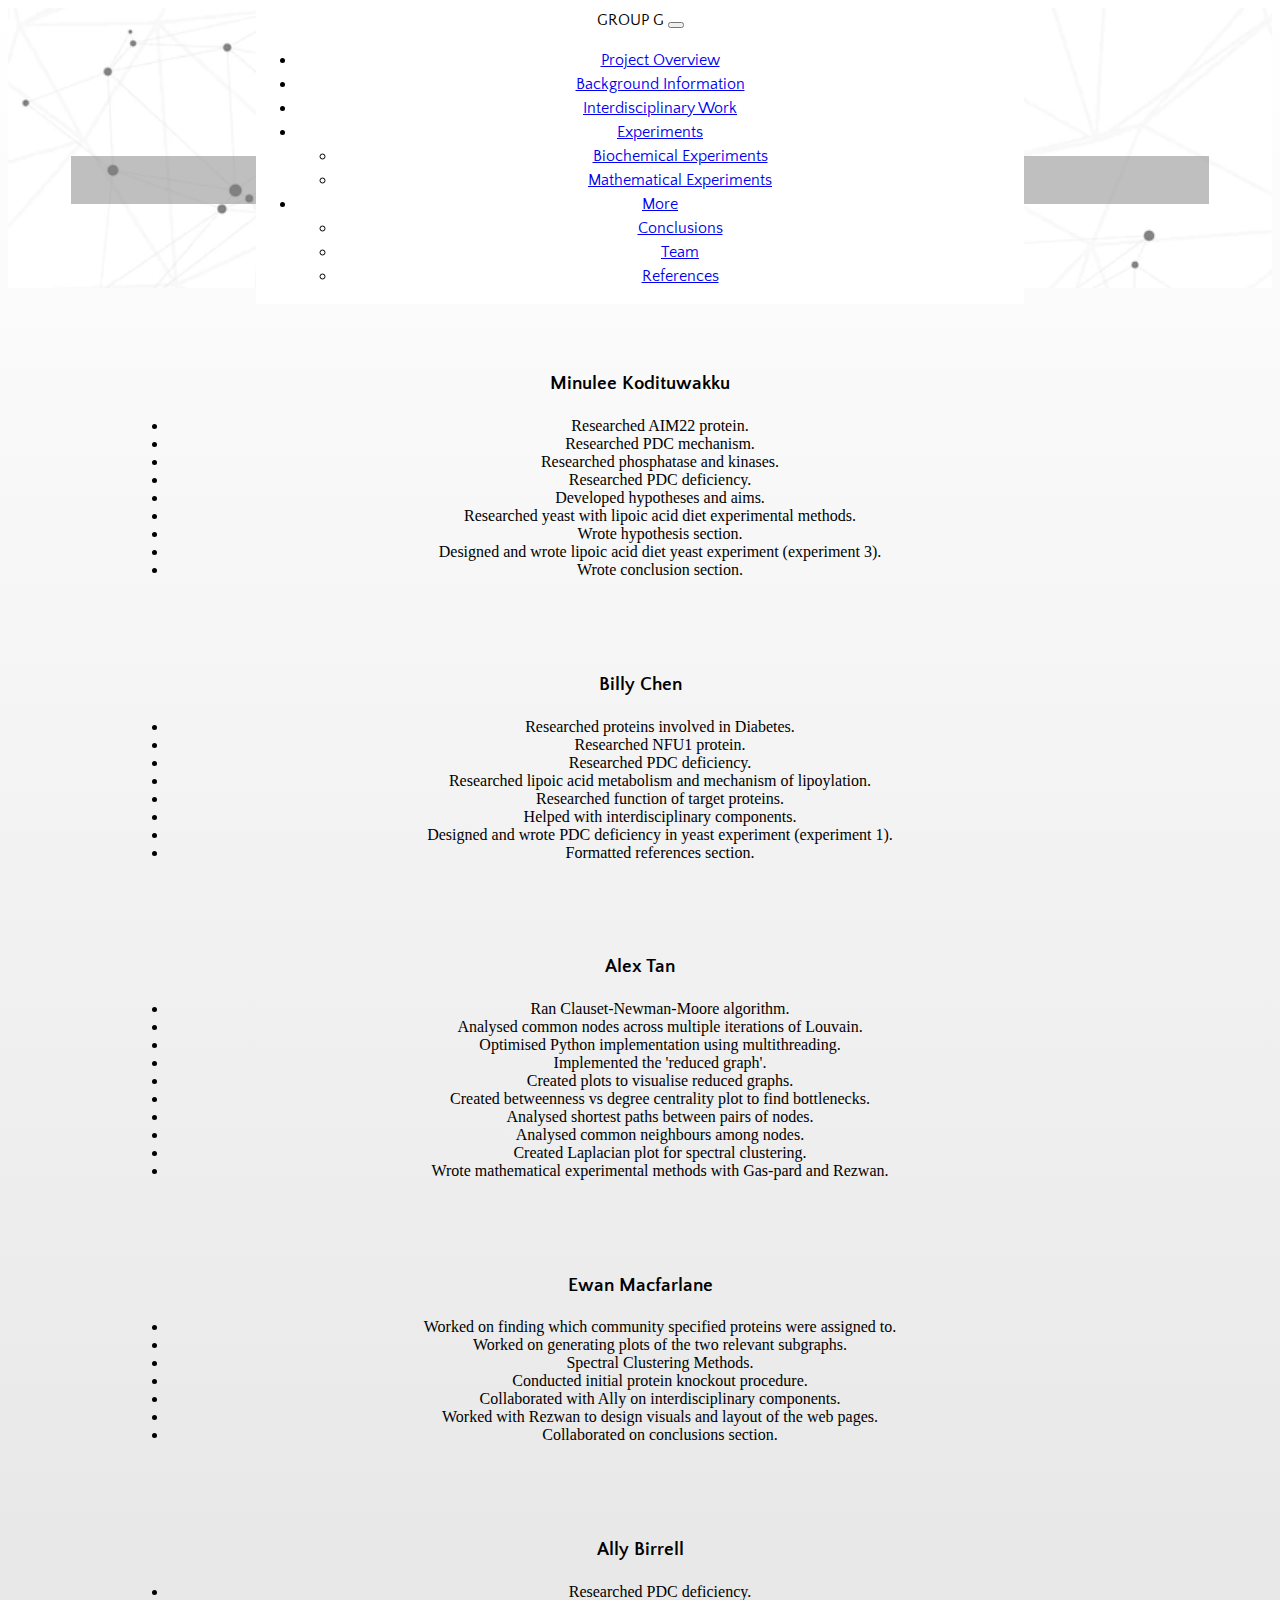
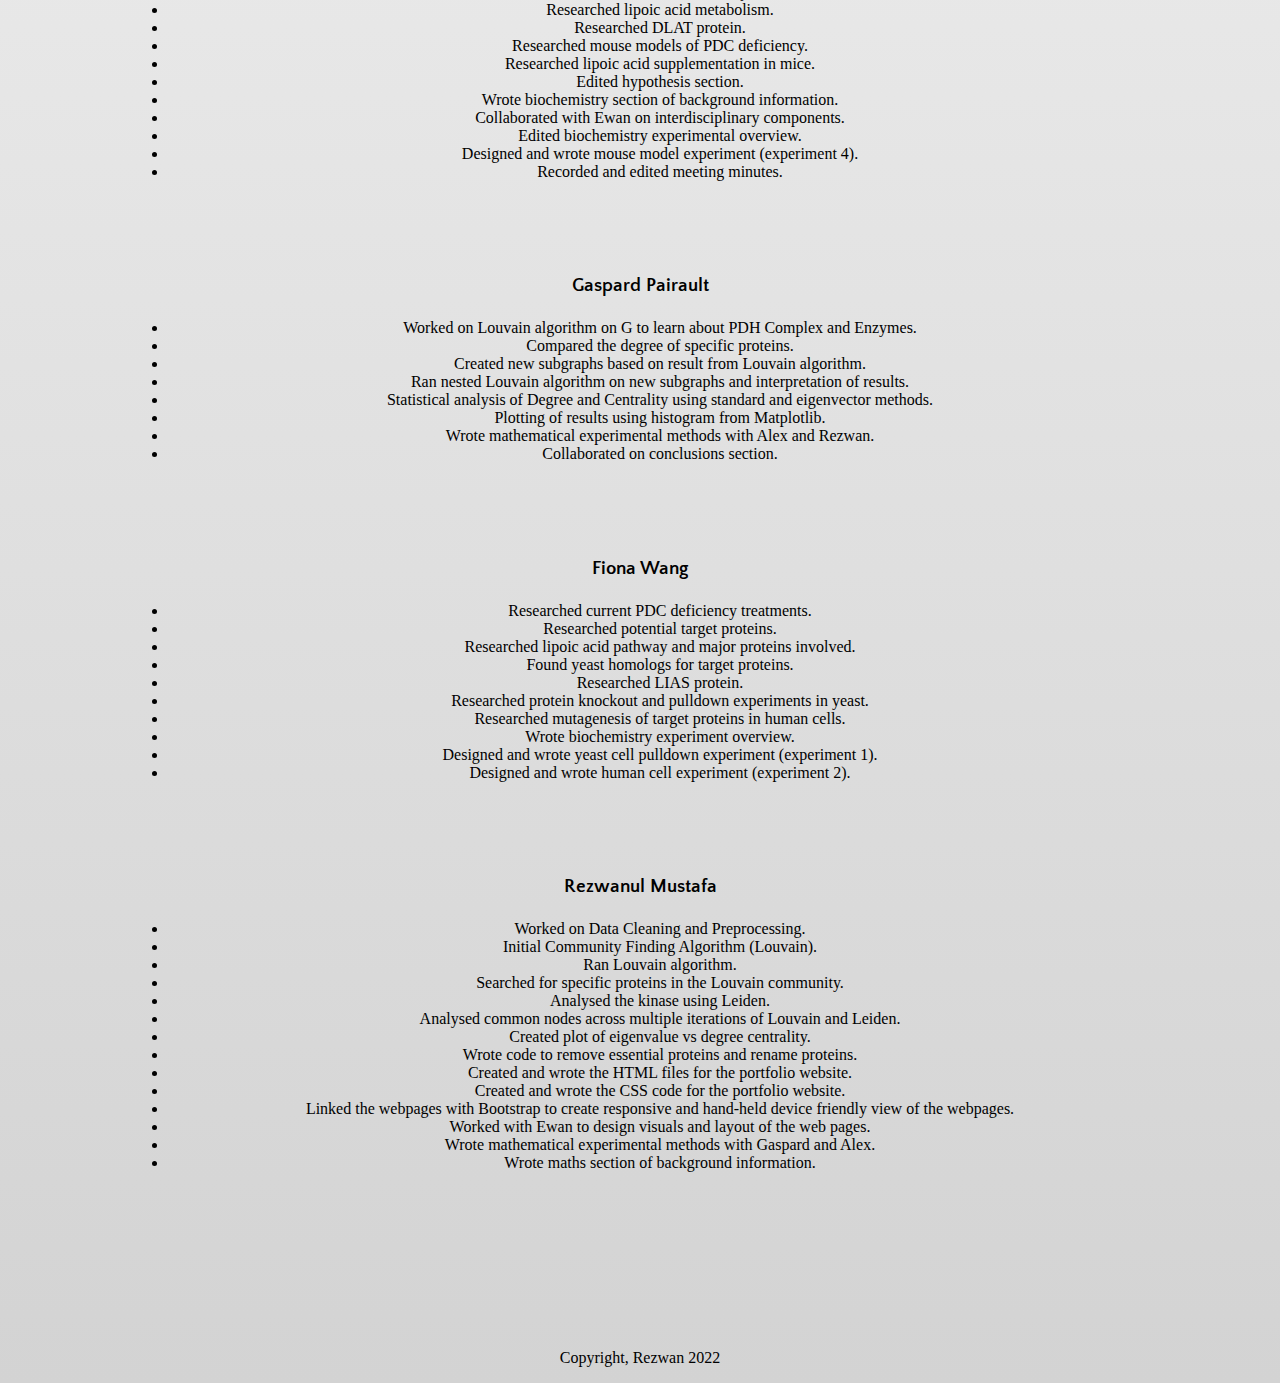
<file: team.html>
<!DOCTYPE html>
<html lang="en">
<head>
    <meta charset="UTF-8">
    <!--Link Bootstrap-->
    <link href="https://cdn.jsdelivr.net/npm/bootstrap@5.3.0-alpha1/dist/css/bootstrap.min.css" rel="stylesheet" integrity="sha384-GLhlTQ8iRABdZLl6O3oVMWSktQOp6b7In1Zl3/Jr59b6EGGoI1aFkw7cmDA6j6gD" crossorigin="anonymous">

    <!--Google Fonts links-->
    <link rel="preconnect" href="https://fonts.googleapis.com"><link rel="preconnect" href="https://fonts.gstatic.com" crossorigin><link href="https://fonts.googleapis.com/css2?family=Mulish:wght@300&family=Quattrocento+Sans:wght@700&display=swap" rel="stylesheet">

    <!--Link custom CSS-->
    <link href="css/styles.css" rel="stylesheet">
    <title>The Team</title>
</head>
<body>
    <!--navbar-->
    <nav class="navbar navbar-expand-lg">
        <div>
          <a class="navbar-brand">GROUP G</a>
          <button class="navbar-toggler" type="button" data-bs-toggle="collapse" data-bs-target="#navbarNavDarkDropdown" aria-controls="navbarNavDarkDropdown" aria-expanded="false" aria-label="Toggle navigation">
            <span class="navbar-toggler-icon"></span>
          </button>
          <div class="collapse navbar-collapse" id="navbarNavDarkDropdown">
            <ul class="navbar-nav">
                <li class="nav-item">
                    <a class="nav-link" href="index.html">Project Overview</a>
                </li>
                <li class="nav-item">
                    <a class="nav-link" href="backgroundinformation.html">Background Information</a>
                </li>
                <li class="nav-item">
                    <a class="nav-link" href="interdisciplinarywork.html">Interdisciplinary Work</a>
                </li>
              <li class="nav-item dropdown">
                <a class="nav-link dropdown-toggle" href="#" id="navbarDarkDropdownMenuLink" role="button" data-bs-toggle="dropdown" aria-expanded="false">
                  Experiments
                </a>
                <ul class="dropdown-menu dropdown-menu-light" aria-labelledby="navbarDarkDropdownMenuLink">
                  <li><a class="dropdown-item" href="biochemicalbackground.html">Biochemical Experiments</a></li>
                  <li><a class="dropdown-item" href="mathematicalbackground.html">Mathematical Experiments</a></li>
                </ul>
              </li>
              <li class="nav-item dropdown">
                <a class="nav-link dropdown-toggle" href="#" id="navbarDarkDropdownMenuLink" role="button" data-bs-toggle="dropdown" aria-expanded="false">
                  More
                </a>
                <ul class="dropdown-menu dropdown-menu-light" aria-labelledby="navbarDarkDropdownMenuLink">
                  <li><a class="dropdown-item" href="conclusions.html">Conclusions</a></li>
                  <li><a class="dropdown-item" href="team.html">Team</a></li>
                  <li><a class="dropdown-item" href="references.html">References</a></li>
                </ul>
              </li>
            </ul>
          </div>
        </div>
      </nav>

      <!--Heading-->
      <div class="container-fluid page-heading team-pg-heading">
        <div id="heading-title">
            <h1><strong>Meet The Team!</strong></h1>
        </div>
      </div>

      <div class="container-fluid overview-container-fluid">
        <div class="row">
            <div class="col-lg-4 col-md-6">
                <h3>Minulee Kodituwakku</h3>
                <ul>
                    <li class="contributions">Researched AIM22 protein.</li>
                    <li class="contributions">Researched PDC mechanism.</li>
                    <li class="contributions">Researched phosphatase and kinases.</li>
                    <li class="contributions">Researched PDC deficiency.</li>
                    <li class="contributions">Developed hypotheses and aims.</li>
                    <li class="contributions">Researched yeast with lipoic acid diet experimental methods.</li>
                    <li class="contributions">Wrote hypothesis section.</li>
                    <li class="contributions">Designed and wrote lipoic acid diet yeast experiment (experiment 3).</li>
                    <li class="contributions">Wrote conclusion section.</li>
                </ul>
            </div>
            <div class="col-lg-4 col-md-6">
                <h3>Billy Chen</h3>
                <ul>
                    <li class="contributions">Researched proteins involved in Diabetes.</li>
                    <li class="contributions">Researched NFU1 protein.</li>
                    <li class="contributions">Researched PDC deficiency.</li>
                    <li class="contributions">Researched lipoic acid metabolism and mechanism of lipoylation.</li>
                    <li class="contributions">Researched function of target proteins.</li>
                    <li class="contributions">Helped with interdisciplinary components.</li>
                    <li class="contributions">Designed and wrote PDC deficiency in yeast experiment (experiment 1).</li>
                    <li class="contributions">Formatted references section.</li>
                </ul>
            </div>
            <div class="col-lg-4 col-md-6">
                <h3>Alex Tan</h3>
                <ul>
                    <li class="contributions">Ran Clauset-Newman-Moore algorithm.</li>
                    <li class="contributions">Analysed common nodes across multiple iterations of Louvain.</li>
                    <li class="contributions">Optimised Python implementation using multithreading.</li>
                    <li class="contributions">Implemented the 'reduced graph'.</li>
                    <li class="contributions">Created plots to visualise reduced graphs.</li>
                    <li class="contributions">Created betweenness vs degree centrality plot to find bottlenecks.</li>
                    <li class="contributions">Analysed shortest paths between pairs of nodes.</li>
                    <li class="contributions">Analysed common neighbours among nodes.</li>
                    <li class="contributions">Created Laplacian plot for spectral clustering.</li>
                    <li class="contributions">Wrote mathematical experimental methods with Gas-​pard and Rezwan.</li>
                </ul>
            </div>
            <div class="col-lg-4 col-md-6">
                <h3>Ewan Macfarlane</h3>
                <ul>
                    <li class="contributions">Worked on finding which community specified proteins were assigned to.</li>
                    <li class="contributions">Worked on generating plots of the two relevant subgraphs.</li>
                    <li class="contributions">Spectral Clustering Methods.</li>
                    <li class="contributions">Conducted initial protein knockout procedure.</li>
                    <li class="contributions">Collaborated with Ally on interdisciplinary components.</li>
                    <li class="contributions">Worked with Rezwan to design visuals and layout of the web pages.</li>
                    <li class="contributions">Collaborated on conclusions section.</li>
                </ul>
            </div>
            <div class="col-lg-4 col-md-6">
                <h3>Ally Birrell</h3>
                <ul>
                    <li class="contributions">Researched PDC deficiency.</li>
                    <li class="contributions">Researched lipoic acid metabolism.</li>
                    <li class="contributions">Researched DLAT protein.</li>
                    <li class="contributions">Researched mouse models of PDC deficiency.</li>
                    <li class="contributions">Researched lipoic acid supplementation in mice.</li>
                    <li class="contributions">Edited hypothesis section.</li>
                    <li class="contributions">Wrote biochemistry section of background information.</li>
                    <li class="contributions">Collaborated with Ewan on interdisciplinary components.</li>
                    <li class="contributions">Edited biochemistry experimental overview.</li>
                    <li class="contributions">Designed and wrote mouse model experiment (experiment 4).</li>
                    <li class="contributions">Recorded and edited meeting minutes.</li>
                </ul>
            </div>
            <div class="col-lg-4 col-md-6">
                <h3>Gaspard Pairault</h3>
                <ul>
                    <li class="contributions">Worked on Louvain algorithm on G to learn about PDH Complex and Enzymes.</li>
                    <li class="contributions">Compared the degree of specific proteins.</li>
                    <li class="contributions">Created new subgraphs based on result from Louvain algorithm.</li>
                    <li class="contributions">Ran nested Louvain algorithm on new subgraphs and interpretation of results.</li>
                    <li class="contributions">Statistical analysis of Degree and Centrality using standard and eigenvector methods.</li>
                    <li class="contributions">Plotting of results using histogram from Matplotlib.</li>
                    <li class="contributions">Wrote mathematical experimental methods with Alex and Rezwan.</li>
                    <li class="contributions">Collaborated on conclusions section.</li>
                </ul>
            </div>
            <div class="col-lg-6 col-md-6">
                <h3>Fiona Wang</h3>
                <ul>
                    <li class="contributions">Researched current PDC deficiency treatments.</li>
                    <li class="contributions">Researched potential target proteins.</li>
                    <li class="contributions">Researched lipoic acid pathway and major proteins involved.</li>
                    <li class="contributions">Found yeast homologs for target proteins.</li>
                    <li class="contributions">Researched LIAS protein.</li>
                    <li class="contributions">Researched protein knockout and pulldown experiments in yeast.</li>
                    <li class="contributions">Researched mutagenesis of target proteins in human cells.</li>
                    <li class="contributions">Wrote biochemistry experiment overview.</li>
                    <li class="contributions">Designed and wrote yeast cell pulldown experiment (experiment 1).</li>
                    <li class="contributions">Designed and wrote human cell experiment (experiment 2).</li>
                </ul>
            </div>
            <div class="col-lg-6 col-md-6">
                <h3>Rezwanul Mustafa</h3>
                <ul>
                    <li class="contributions">Worked on Data Cleaning and Preprocessing.</li>
                    <li class="contributions">Initial Community Finding Algorithm (Louvain).</li>
                    <li class="contributions">Ran Louvain algorithm.</li>
                    <li class="contributions">Searched for specific proteins in the Louvain community.</li>
                    <li class="contributions">Analysed the kinase using Leiden.</li>
                    <li class="contributions">Analysed common nodes across multiple iterations of Louvain and Leiden.</li>
                    <li class="contributions">Created plot of eigenvalue vs degree centrality.</li>
                    <li class="contributions">Wrote code to remove essential proteins and rename proteins.</li>
                    <li class="contributions">Created and wrote the HTML files for the portfolio website.</li>
                    <li class="contributions">Created and wrote the CSS code for the portfolio website.</li>
                    <li class="contributions">Linked the webpages with Bootstrap to create responsive and hand-held device friendly view of the webpages.</li>
                    <li class="contributions">Worked with Ewan to design visuals and layout of the web pages.</li>
                    <li class="contributions">Wrote mathematical experimental methods with Gas​pard and Alex.</li>
                    <li class=contributions>Wrote maths section of background information.</li>
                </ul>
            </div>
        </div>
      </div>

      <footer>
        <p>Copyright, Rezwan 2022</p>
      </footer>
</body>
<script src="https://cdn.jsdelivr.net/npm/bootstrap@5.3.0-alpha1/dist/js/bootstrap.bundle.min.js" integrity="sha384-w76AqPfDkMBDXo30jS1Sgez6pr3x5MlQ1ZAGC+nuZB+EYdgRZgiwxhTBTkF7CXvN" crossorigin="anonymous"></script>
</html>
</file>
<file: css/styles.css>
body {
    text-align: center;
    background-image: linear-gradient(white, #d3d3d3);
}

h1, h2, h3, .navbar {
    font-family: 'Quattrocento Sans', sans-serif;
    line-height: 1.5;
}

.title, #heading-title {
    background-color: gray;
    opacity: .5;
    color: #fff;
}

p .contributions td {
    font-family: "Mulish", sans-serif;
    padding: 0 3%;
}

.container-fluid {
    padding: 5%;
}

.overview-img {
    width: 100%;
    height: 100%;
}

.button-text, .button-text:hover {
    text-decoration: none;
    color: white;
}

footer {
    padding-top: 2%;
}

.col-lg-6 {
    padding: 1% 0 2% 0;
}

figcaption {
    font-style: italic;
    padding: 0 2%;
}

table tr td, th{
    border: 2px solid;
    background-color: #fff;
}

table {
    margin-left: 20%;
    margin-right: 20%;
    width: 60%;
}

td tr {
    text-align: center;
    width: 200px;
}

th {
    background-color: #d3d3d3;
}

/* Navbar */
.navbar {
    background-color: #fff;
    justify-content: center;
    position: fixed;
    left: 20%;
    right: 20%;
    z-index: 1;
}

.dropdown-menu {
    border: none;
}

@media screen and (max-width:805px) {
    .navbar {
        text-align: center;
    }

    .dropdown-item {
        text-align: center;
    }

    table {
        margin-left: 10%;
        margin-right: 10%;
        width: 80%;
    }

    td, th {
        width: 150px;
    }
}

/* Page heading */
.page-heading {
    padding-top: 10%;
}

.index-pg-heading, .references-pg-heading, .team-pg-heading {
    background-image: url("../images/vector.webp");
    background-size: cover;
    background-repeat: no-repeat;
}

.conclusions-pg-heading {
    background-image: url("../images/conclusion.jpeg");
    background-size: 100% 100%;
    background-repeat: no-repeat;
}

.interdisciplinary-pg-heading {
    background-image: url("../images/handshake.jpeg");
    background-size: cover;
    background-repeat: no-repeat;
}

.bg-pg-heading {
    background-image: url("../images/ideas.jpeg");
    background-size: 100% 100%;
    background-repeat: no-repeat;
}

.biochem-pg-heading {
    background-image: url("../images/biochemical-background.jpeg");
    background-size: 100% 100%;
    background-repeat: no-repeat;
}

.math-pg-heading {
    background-image: url("../images/maths-background.webp");
    background-size: cover;
    background-repeat: no-repeat;
}

/* Interdisciplinary Strategy section */
.strategy-section {
    background-image: url("../images/handshake.jpeg");
    background-repeat: no-repeat;
    background-size: cover;
    padding-bottom: 10%;
}

.strategy{
    background-color: #4C4E52;
    opacity: 0.5;
    color: #fff;
}

/* Experiments Section */
.experiments-img {
    width: 50%;
}

/* Team Section */
.team {
    top: 40%;
}

.team-section {
    background-image: url("../images/team.png");
    background-repeat: no-repeat;
    background-size: cover;
}

/* References */
#references {
    padding: 2% 9% 2% 7%;
}

.reference-item {
    padding: 1% 0;
}


/* Team */
.team-img {
    width: 70%;
    height: 40%;
}

.col-md-6 {
    padding: 0 5% 5% 5%;
}

/* Biochemical Experiments */
.biochem-img {
    width: 60%;
    height: 50%;
}

/* Mathematical Experiments */
.maths-img {
    width: 50%;
    height: 50%;
}

.wrapper {
    float: left;
}
</file>
